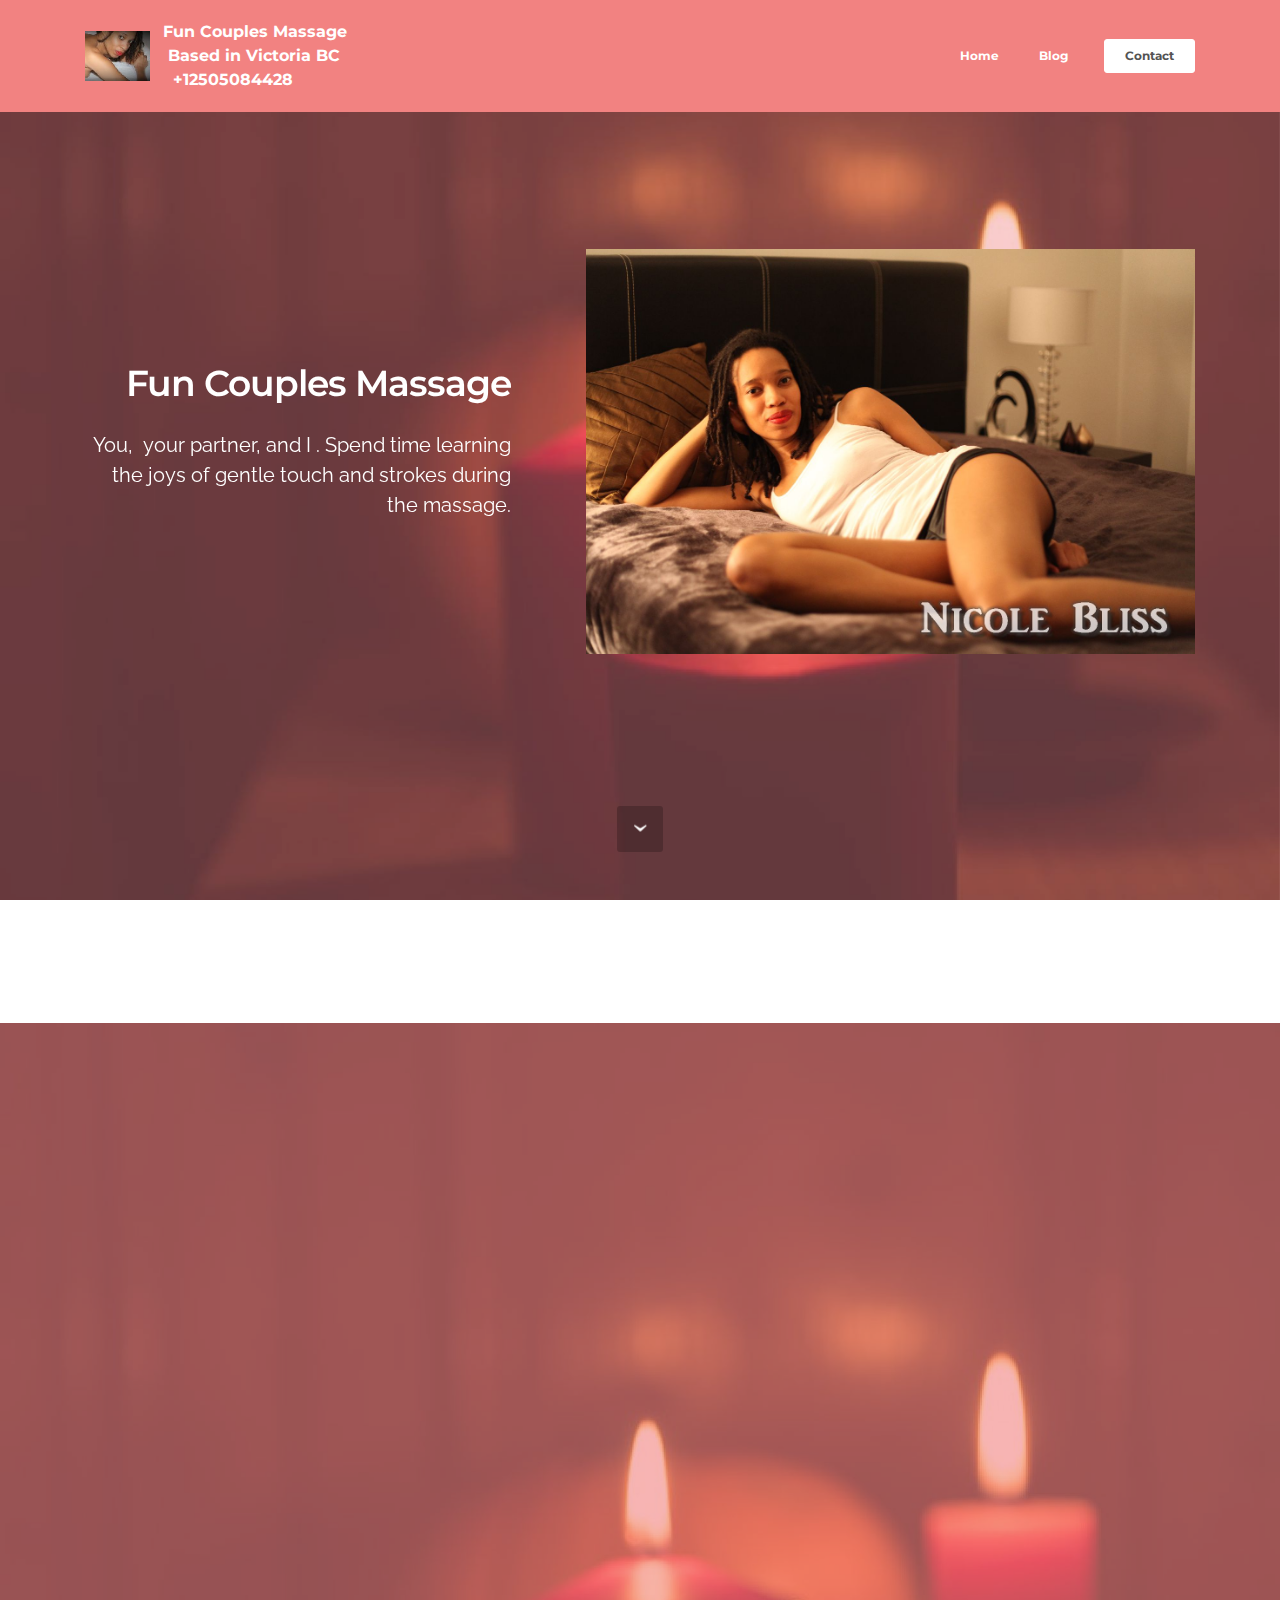
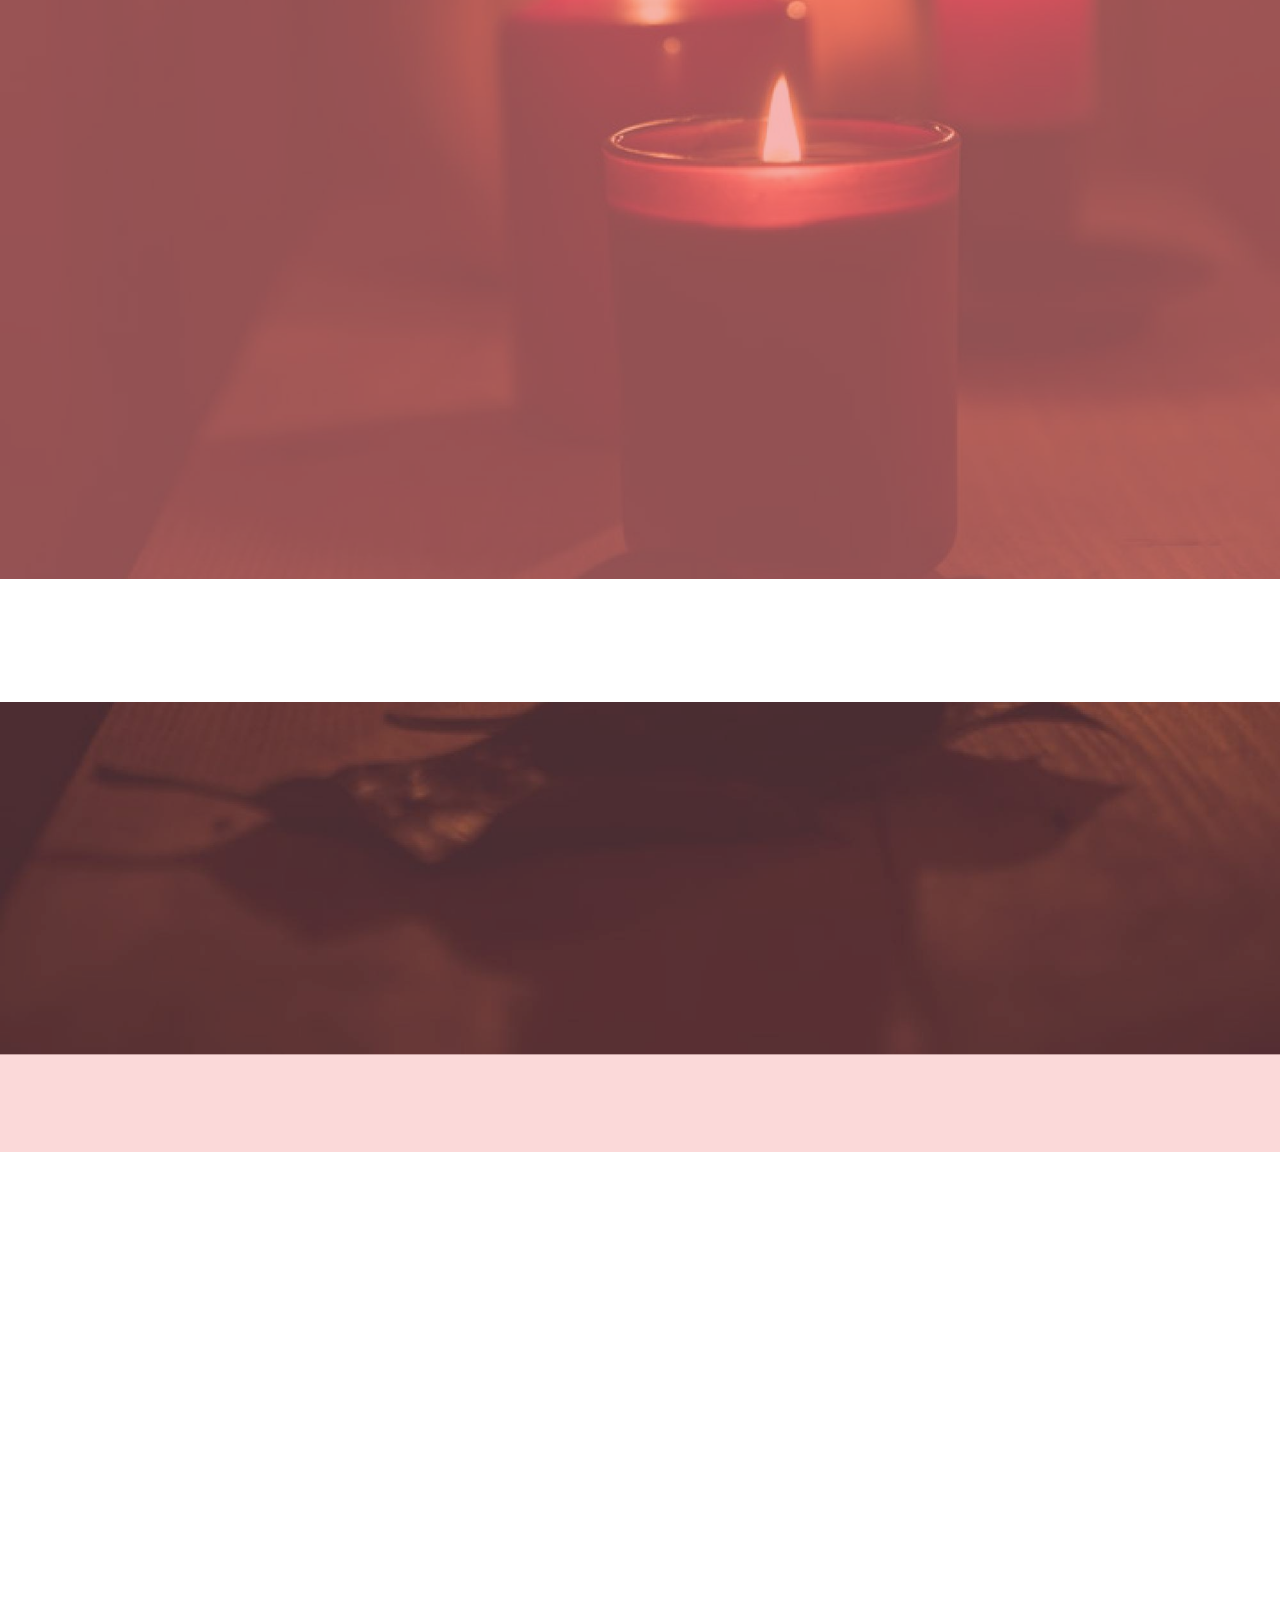
<file: index.html>
<!DOCTYPE html>
<html>
<head>
  <!-- Site made with Mobirise Website Builder v3.12.1, https://mobirise.com -->
  <meta charset="UTF-8">
  <meta http-equiv="X-UA-Compatible" content="IE=edge">
  <meta name="generator" content="Mobirise v3.12.1, mobirise.com">
  <meta name="viewport" content="width=device-width, initial-scale=1">
  <link rel="shortcut icon" href="assets/images/99cabc-7ec74df357dc49329a54cdc6bd4125cemv2-d-3379-2760-s-4-22j-167x128.jpg" type="image/x-icon">
  <meta name="description" content="">
  
  <link rel="stylesheet" href="https://fonts.googleapis.com/css?family=Lora:400,700,400italic,700italic&amp;subset=latin">
  <link rel="stylesheet" href="https://fonts.googleapis.com/css?family=Montserrat:400,700">
  <link rel="stylesheet" href="https://fonts.googleapis.com/css?family=Raleway:100,100i,200,200i,300,300i,400,400i,500,500i,600,600i,700,700i,800,800i,900,900i">
  <link rel="stylesheet" href="assets/bootstrap-material-design-font/css/material.css">
  <link rel="stylesheet" href="assets/tether/tether.min.css">
  <link rel="stylesheet" href="assets/bootstrap/css/bootstrap.min.css">
  <link rel="stylesheet" href="assets/dropdown/css/style.css">
  <link rel="stylesheet" href="assets/animate.css/animate.min.css">
  <link rel="stylesheet" href="assets/theme/css/style.css">
  <link rel="stylesheet" href="assets/mobirise/css/mbr-additional.css" type="text/css">
  
  
  
</head>
<body>
<section id="ext_menu-3">

    <nav class="navbar navbar-dropdown navbar-fixed-top">
        <div class="container">

            <div class="mbr-table">
                <div class="mbr-table-cell">

                    <div class="navbar-brand">
                        <a href="http://funcouplesmassage.com/" class="navbar-logo"><img src="assets/images/99cabc-7ec74df357dc49329a54cdc6bd4125cemv2-d-3379-2760-s-4-22j-167x128.jpg" alt="Mobirise"></a>
                        <a class="navbar-caption" href="http://funcouplesmassage.com/">Fun Couples Massage<br>&nbsp;Based in Victoria BC<br>&nbsp; +12505084428</a>
                    </div>

                </div>
                <div class="mbr-table-cell">

                    <button class="navbar-toggler pull-xs-right hidden-md-up" type="button" data-toggle="collapse" data-target="#exCollapsingNavbar">
                        <div class="hamburger-icon"></div>
                    </button>

                    <ul class="nav-dropdown collapse pull-xs-right nav navbar-nav navbar-toggleable-sm" id="exCollapsingNavbar"><li class="nav-item dropdown"><a class="nav-link link" href="index.html">Home</a></li><li class="nav-item"><a class="nav-link link" href="Blogs">Blog</a></li><li class="nav-item nav-btn"><a class="nav-link btn btn-white" href="Contact">Contact</a></li></ul>
                    <button hidden="" class="navbar-toggler navbar-close" type="button" data-toggle="collapse" data-target="#exCollapsingNavbar">
                        <div class="close-icon"></div>
                    </button>

                </div>
            </div>

        </div>
    </nav>

</section>

<section class="engine"><a rel="external" href="https://mobirise.com">Mobirise Website Builder</a></section><section class="mbr-section mbr-section-hero mbr-section-full header2 mbr-parallax-background mbr-after-navbar" id="header2-4" style="background-image: url(assets/images/mbr-2000x2995.jpg);">

    <div class="mbr-overlay" style="opacity: 0.4; background-color: rgb(242, 130, 129);">
    </div>

    <div class="mbr-table mbr-table-full">
        <div class="mbr-table-cell">

            <div class="container">
                <div class="mbr-section row">
                    <div class="mbr-table-md-up">
                        
                        
                        

                        <div class="mbr-table-cell col-md-5 content-size text-xs-center text-md-right">

                            <h3 class="mbr-section-title display-2">Fun Couples Massage</h3>

                            <div class="mbr-section-text">
                                <p>You, &nbsp;your partner, and I . Spend time learning the joys of gentle touch and strokes during the massage.</p>
                            </div>

                            

                        </div>
                        <div class="mbr-table-cell mbr-valign-top mbr-left-padding-md-up col-md-7 image-size" style="width: 60%;">
                            <div class="mbr-figure"><img src="assets/images/watermarked-img-1400x933.jpg"></div>
                        </div>

                    </div>
                </div>
            </div>

        </div>
    </div>

    <div class="mbr-arrow mbr-arrow-floating hidden-sm-down" aria-hidden="true"><a href="#header3-5"><i class="mbr-arrow-icon"></i></a></div>

</section>

<section class="mbr-section mbr-section__container article" id="header3-5" style="background-color: rgb(255, 255, 255); padding-top: 20px; padding-bottom: 20px;">
    <div class="container">
        <div class="row">
            <div class="col-xs-12">
                <h3 class="mbr-section-title display-2">My sessions and experiences</h3>
                <small class="mbr-section-subtitle">Check out my different sessions &nbsp;and experiences available to you below</small>
            </div>
        </div>
    </div>
</section>

<section class="mbr-cards mbr-section mbr-section-nopadding mbr-background" id="features3-6" style="background-image: url(assets/images/mbr-2000x2995-1.jpg);">

    <div class="mbr-overlay" style="opacity: 0.6; background-color: rgb(242, 130, 129);">
    </div>

    <div class="mbr-cards-row row">
        <div class="mbr-cards-col col-xs-12 col-lg-4" style="padding-top: 40px; padding-bottom: 80px;">
            <div class="container">
              <div class="card cart-block">
                  <div class="card-img"><img src="assets/images/watermarked-mg-8549-small-600x900-3.jpg" class="card-img-top"></div>
                  <div class="card-block">
                    <h4 class="card-title">Couples massage</h4>
                    <h5 class="card-subtitle">One hour minimum &nbsp;</h5>
                    <p class="card-text">Want to have some relaxing time with a bit of fun with your partner? Come see me and lets help give both partners a sensual massage. <br>1 hour starts at $149<br>2 hours $249&nbsp;<br></p>
                    <div class="card-btn"><a href="Contact and book" class="btn btn-primary">Text or call to book</a></div>
                    </div>
                </div>
            </div>
        </div>
        <div class="mbr-cards-col col-xs-12 col-lg-4" style="padding-top: 40px; padding-bottom: 80px;">
            <div class="container">
                <div class="card cart-block">
                    <div class="card-img"><img src="assets/images/watermarked-mg-8698-small-600x900-3.jpg" class="card-img-top"></div>
                    <div class="card-block">
                        <h4 class="card-title">Sensual massage</h4>
                        <h5 class="card-subtitle">One hour minimum</h5>
                        <p class="card-text">Step into Nicole's home and let all your worries, tension, and stress all slip away. You body will be touched with care and pleasure, to help you feel pure enjoyable sensations, in a comfortable and relaxed setting. <br>1 hour starts at $129&nbsp;<br>2 hours $239<br></p>
                        <div class="card-btn"><a href="Contact and book" class="btn btn-primary">Text or call to book</a></div>
                    </div>
                </div>
            </div>
        </div>
        <div class="mbr-cards-col col-xs-12 col-lg-4" style="padding-top: 40px; padding-bottom: 80px;">
            <div class="container">
                <div class="card cart-block">
                    <div class="card-img"><img src="assets/images/watermarked-mg-8245-small-600x900-3.jpg" class="card-img-top"></div>
                    <div class="card-block">
                        <h4 class="card-title">Social &amp; massage</h4>
                        <h5 class="card-subtitle">Starts at 2 and a half hours</h5>
                        <p class="card-text">This is the perfect session for those that would like to get to know me a little bit more before we start the massage. Lets, relax, chill, eat, and drink together while disusing the perfect way to give you a massage. There are options to visit you, go on a trip, or spend the night over at yours or mine. <br>2.5 hours starts at $249 <br>4 hours $349<br>Overnight – Midnight till 9am $349<br>24 hours $999<br>48 hours $1599</p>
                        <div class="card-btn"><a href="Contact and book" class="btn btn-primary">Text or call to book</a></div>
                    </div>
                </div>
            </div>
        </div>
        
        
        
    </div>
</section>

<section class="mbr-section mbr-section__container article" id="header3-7" style="background-color: rgb(255, 255, 255); padding-top: 20px; padding-bottom: 20px;">
    <div class="container">
        <div class="row">
            <div class="col-xs-12">
                <h3 class="mbr-section-title display-2">My contact information</h3>
                <small class="mbr-section-subtitle">See below for where I am located and how to contact me</small>
            </div>
        </div>
    </div>
</section>

<section class="mbr-section mbr-section-md-padding mbr-footer footer2 mbr-parallax-background" id="contacts2-8" style="background-image: url(assets/images/mbr-2000x2995-2.jpg); padding-top: 120px; padding-bottom: 30px;">
    <div class="mbr-overlay" style="opacity: 0.3; background-color: rgb(242, 130, 129);"></div>
    <div class="container">
        <div class="row">
            <div class="mbr-footer-content col-xs-12 col-md-3">
                <p><strong>Address</strong><br>Downtown Victoria contact me for the address<br><br><br>
<strong>Contacts</strong><br>
Email: blissonblissinfo@gmail.com<br>
Phone: +1 250 508 4428<br></p>
            </div>
            <div class="mbr-footer-content col-xs-12 col-md-3"><p class="mbr-contacts__text"><strong>Links</strong></p><ul><p><a class="text-white" href="https://mobirise.com/mobirise-free-mac.zip" style="font-size: 0.875rem; line-height: 1.8; background-color: rgb(225, 141, 140);">Travel website</a><br></p><p><br></p></ul></div>
            <div class="col-xs-12 col-md-6">
                <div class="mbr-map"><iframe frameborder="0" style="border:0" src="https://www.google.com/maps/embed/v1/place?key=AIzaSyA0Dx_boXQiwvdz8sJHoYeZNVTdoWONYkU&amp;q=place_id:ChIJJ1wmUoV0j1QRW6ipREK8PUI" allowfullscreen=""></iframe></div>
            </div>
        </div>
    </div>
</section>

<section class="mbr-section" id="form1-9" style="background-color: rgb(255, 255, 255); padding-top: 40px; padding-bottom: 0px;">
    
    <div class="mbr-section mbr-section__container mbr-section__container--middle">
        <div class="container">
            <div class="row">
                <div class="col-xs-12 text-xs-center">
                    <h3 class="mbr-section-title display-2">CONTACT FORM</h3>
                    <small class="mbr-section-subtitle">Feel free to contact me and ask questions. Please check your spam fold if you don't see an email from me within 24 hours. Many thanks Nicole&nbsp;</small>
                </div>
            </div>
        </div>
    </div>
    <div class="mbr-section mbr-section-nopadding">
        <div class="container">
            <div class="row">
                <div class="col-xs-12 col-lg-10 col-lg-offset-1" data-form-type="formoid">


                    <div data-form-alert="true">
                        <div hidden="" data-form-alert-success="true" class="alert alert-form alert-success text-xs-center">Thank you! Please remembe to check your spam folder for a reply in the next 24 hours if you don't see an email in your main inbox. </div>
                    </div>


                    <form action="https://mobirise.com/" method="post" data-form-title="CONTACT FORM">

                        <input type="hidden" value="w+xjOJgmK1VY/PQPf6VUbalXwfvAHdB6h/EFnWXIkY9phCNFNz7GYp+THXgUufoSxQ3kfEEqL91N0PZfWTpYHe1sk3G4pZJVZZCF1O+7GOQA1s66AK0IC3QzxTK6ZAYA" data-form-email="true">

                        <div class="row row-sm-offset">

                            <div class="col-xs-12 col-md-4">
                                <div class="form-group">
                                    <label class="form-control-label" for="form1-9-name">Name<span class="form-asterisk">*</span></label>
                                    <input type="text" class="form-control" name="name" required="" data-form-field="Name" id="form1-9-name">
                                </div>
                            </div>

                            <div class="col-xs-12 col-md-4">
                                <div class="form-group">
                                    <label class="form-control-label" for="form1-9-email">Email<span class="form-asterisk">*</span></label>
                                    <input type="email" class="form-control" name="email" required="" data-form-field="Email" id="form1-9-email">
                                </div>
                            </div>

                            <div class="col-xs-12 col-md-4">
                                <div class="form-group">
                                    <label class="form-control-label" for="form1-9-phone">Phone</label>
                                    <input type="tel" class="form-control" name="phone" data-form-field="Phone" id="form1-9-phone">
                                </div>
                            </div>

                        </div>

                        <div class="form-group">
                            <label class="form-control-label" for="form1-9-message">Message</label>
                            <textarea class="form-control" name="message" rows="7" data-form-field="Message" id="form1-9-message"></textarea>
                        </div>

                        <div><button type="submit" class="btn btn-danger">CONTACT ME</button></div>

                    </form>
                </div>
            </div>
        </div>
    </div>
</section>


  <script src="assets/web/assets/jquery/jquery.min.js"></script>
  <script src="assets/tether/tether.min.js"></script>
  <script src="assets/bootstrap/js/bootstrap.min.js"></script>
  <script src="assets/smooth-scroll/smooth-scroll.js"></script>
  <script src="assets/dropdown/js/script.min.js"></script>
  <script src="assets/touch-swipe/jquery.touch-swipe.min.js"></script>
  <script src="assets/viewport-checker/jquery.viewportchecker.js"></script>
  <script src="assets/jarallax/jarallax.js"></script>
  <script src="assets/theme/js/script.js"></script>
  <script src="assets/formoid/formoid.min.js"></script>
  
  
  <input name="animation" type="hidden">
  </body>
</html>
</file>
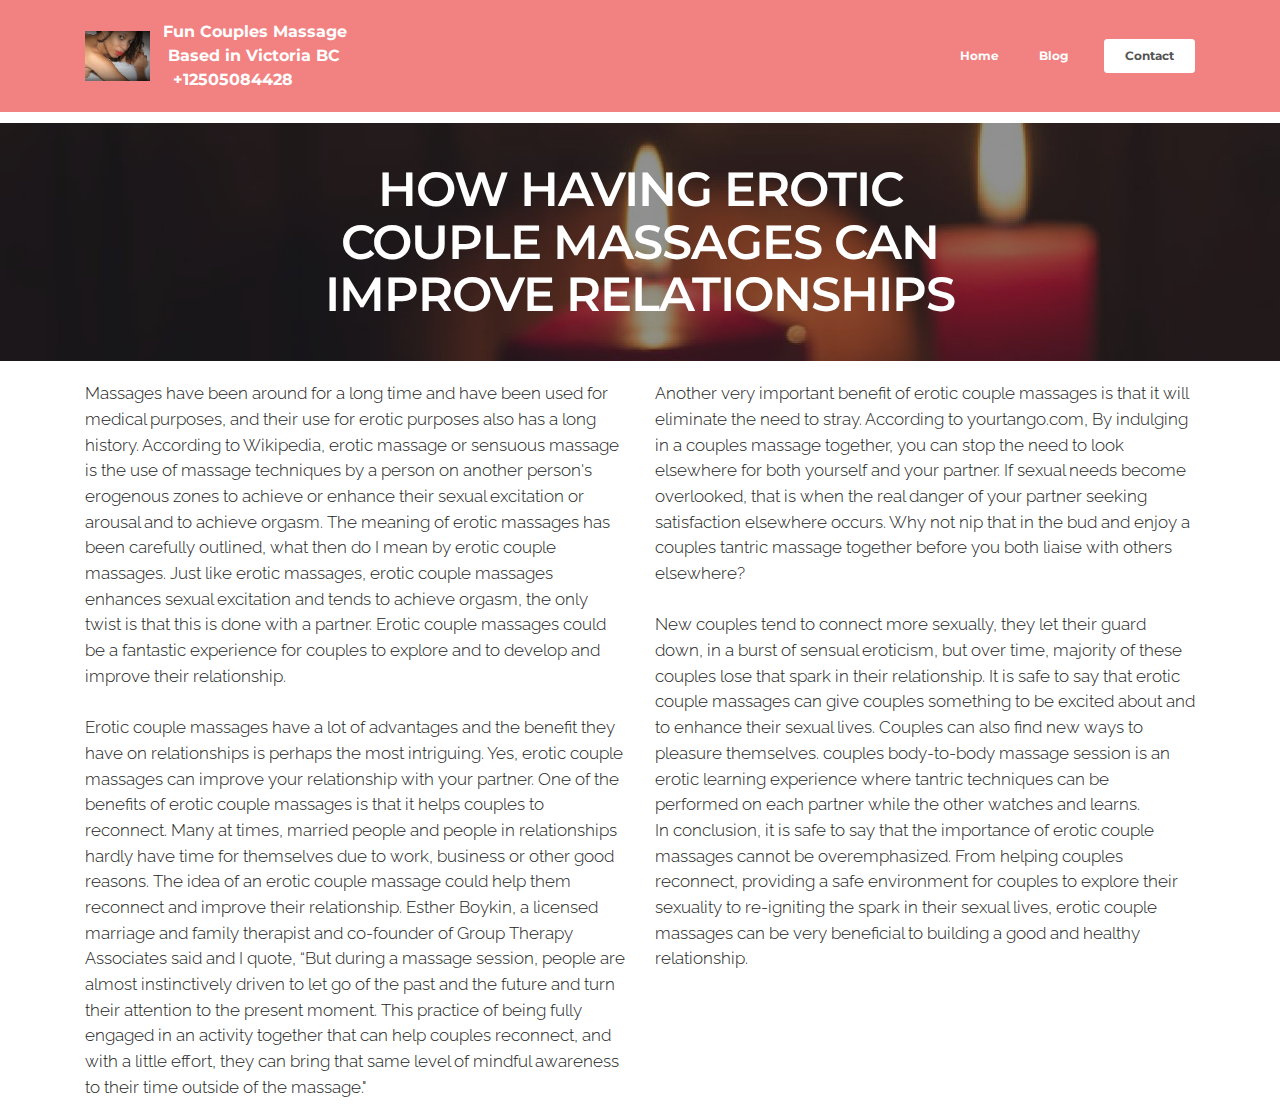
<file: Blogs.html>
<!DOCTYPE html>
<html>
<head>
  <!-- Site made with Mobirise Website Builder v3.12.1, https://mobirise.com -->
  <meta charset="UTF-8">
  <meta http-equiv="X-UA-Compatible" content="IE=edge">
  <meta name="generator" content="Mobirise v3.12.1, mobirise.com">
  <meta name="viewport" content="width=device-width, initial-scale=1">
  <link rel="shortcut icon" href="assets/images/99cabc-7ec74df357dc49329a54cdc6bd4125cemv2-d-3379-2760-s-4-22j-167x128.jpg" type="image/x-icon">
  <meta name="description" content="Blogs about couples massage">
  <title>Blogs</title>
  <link rel="stylesheet" href="https://fonts.googleapis.com/css?family=Lora:400,700,400italic,700italic&amp;subset=latin">
  <link rel="stylesheet" href="https://fonts.googleapis.com/css?family=Montserrat:400,700">
  <link rel="stylesheet" href="https://fonts.googleapis.com/css?family=Raleway:100,100i,200,200i,300,300i,400,400i,500,500i,600,600i,700,700i,800,800i,900,900i">
  <link rel="stylesheet" href="assets/bootstrap-material-design-font/css/material.css">
  <link rel="stylesheet" href="assets/tether/tether.min.css">
  <link rel="stylesheet" href="assets/bootstrap/css/bootstrap.min.css">
  <link rel="stylesheet" href="assets/dropdown/css/style.css">
  <link rel="stylesheet" href="assets/animate.css/animate.min.css">
  <link rel="stylesheet" href="assets/theme/css/style.css">
  <link rel="stylesheet" href="assets/mobirise/css/mbr-additional.css" type="text/css">
  
  
  
</head>
<body>
<section id="ext_menu-c">

    <nav class="navbar navbar-dropdown navbar-fixed-top">
        <div class="container">

            <div class="mbr-table">
                <div class="mbr-table-cell">

                    <div class="navbar-brand">
                        <a href="http://funcouplesmassage.com/" class="navbar-logo"><img src="assets/images/99cabc-7ec74df357dc49329a54cdc6bd4125cemv2-d-3379-2760-s-4-22j-167x128.jpg" alt="Mobirise"></a>
                        <a class="navbar-caption" href="http://funcouplesmassage.com/">Fun Couples Massage<br>&nbsp;Based in Victoria BC<br>&nbsp; +12505084428</a>
                    </div>

                </div>
                <div class="mbr-table-cell">

                    <button class="navbar-toggler pull-xs-right hidden-md-up" type="button" data-toggle="collapse" data-target="#exCollapsingNavbar">
                        <div class="hamburger-icon"></div>
                    </button>

                    <ul class="nav-dropdown collapse pull-xs-right nav navbar-nav navbar-toggleable-sm" id="exCollapsingNavbar"><li class="nav-item dropdown"><a class="nav-link link" href="index.html">Home</a></li><li class="nav-item"><a class="nav-link link" href="Blogs">Blog</a></li><li class="nav-item nav-btn"><a class="nav-link btn btn-white" href="Contact">Contact</a></li></ul>
                    <button hidden="" class="navbar-toggler navbar-close" type="button" data-toggle="collapse" data-target="#exCollapsingNavbar">
                        <div class="close-icon"></div>
                    </button>

                </div>
            </div>

        </div>
    </nav>

</section>

<section class="engine"><a rel="external" href="https://mobirise.com">Mobirise Web Site Builder</a></section><section class="mbr-section mbr-section__container article mbr-after-navbar" id="header3-e" style="background-color: rgb(255, 255, 255); padding-top: 20px; padding-bottom: 20px;">
    <div class="container">
        <div class="row">
            <div class="col-xs-12">
                <h3 class="mbr-section-title display-2">Title with Solid Background Color</h3>
                <small class="mbr-section-subtitle">By John Smith posted July 20, 2016</small>
            </div>
        </div>
    </div>
</section>

<section class="mbr-section article mbr-parallax-background" id="msg-box8-f" style="background-image: url(assets/images/mbr-2000x29951.jpg); padding-top: 40px; padding-bottom: 40px;">

    <div class="mbr-overlay" style="opacity: 0.5; background-color: rgb(34, 34, 34);">
    </div>
    <div class="container">
        <div class="row">
            <div class="col-md-8 col-md-offset-2 text-xs-center">
                <h3 class="mbr-section-title display-2">HOW HAVING EROTIC COUPLE MASSAGES CAN IMPROVE RELATIONSHIPS</h3>
                <div class="lead"></div>
                
            </div>
        </div>
    </div>

</section>

<section class="mbr-section article mbr-section__container" id="content6-g" style="background-color: rgb(255, 255, 255); padding-top: 20px; padding-bottom: 20px;">

    <div class="container">
        <div class="row">
            <div class="col-xs-12 col-md-6 lead"><p>Massages have been around for a long time and have been used for medical purposes, and their use for erotic purposes also has a long history. According to Wikipedia, erotic massage or sensuous massage is the use of massage techniques by a person on another person's erogenous zones to achieve or enhance their sexual excitation or arousal and to achieve orgasm. The meaning of erotic massages has been carefully outlined, what then do I mean by erotic couple massages. Just like erotic massages, erotic couple massages enhances sexual excitation and tends to achieve orgasm, the only twist is that this is done with a partner. Erotic couple massages could be a fantastic experience for couples to explore and to develop and improve their relationship.</p><p><br></p><p>Erotic couple massages have a lot of advantages and the benefit they have on relationships is perhaps the most intriguing. Yes, erotic couple massages can improve your relationship with your partner. One of the benefits of erotic couple massages is that it helps couples to reconnect. Many at times, married people and people in relationships hardly have time for themselves due to work, business or other good reasons. The idea of an erotic couple massage could help them reconnect and improve their relationship. Esther Boykin, a licensed marriage and family therapist and co-founder of Group Therapy Associates said and I quote, “But during a massage session, people are almost instinctively driven to let go of the past and the future and turn their attention to the present moment. This practice of being fully engaged in an activity together that can help couples reconnect, and with a little effort, they can bring that same level of mindful awareness to their time outside of the massage."</p></div>
            <div class="col-xs-12 col-md-6 lead"><p>Another very important benefit of erotic couple massages is that it will eliminate the need to stray. According to yourtango.com, By indulging in a couples massage together, you can stop the need to look elsewhere for both yourself and your partner. If sexual needs become overlooked, that is when the real danger of your partner seeking satisfaction elsewhere occurs. Why not nip that in the bud and enjoy a couples tantric massage together before you both liaise with others elsewhere?</p><p><br></p><p>New couples tend to connect more sexually, they let their guard down, in a burst of sensual eroticism, but over time, majority of these couples lose that spark in their relationship. It is safe to say that erotic couple massages can give couples something to be excited about and to enhance their sexual lives. Couples can also find new ways to pleasure themselves. couples body-to-body massage session is an erotic learning experience where tantric techniques can be performed on each partner while the other watches and learns.</p><p>In conclusion, it is safe to say that the importance of erotic couple massages cannot be overemphasized. From helping couples reconnect, providing a safe environment for couples to explore their sexuality to re-igniting the spark in their sexual lives, erotic couple massages can be very beneficial to building a good and healthy relationship.</p></div>
        </div>
    </div>

</section>


  <script src="assets/web/assets/jquery/jquery.min.js"></script>
  <script src="assets/tether/tether.min.js"></script>
  <script src="assets/bootstrap/js/bootstrap.min.js"></script>
  <script src="assets/smooth-scroll/smooth-scroll.js"></script>
  <script src="assets/dropdown/js/script.min.js"></script>
  <script src="assets/touch-swipe/jquery.touch-swipe.min.js"></script>
  <script src="assets/viewport-checker/jquery.viewportchecker.js"></script>
  <script src="assets/jarallax/jarallax.js"></script>
  <script src="assets/theme/js/script.js"></script>
  
  
  <input name="animation" type="hidden">
  </body>
</html>
</file>
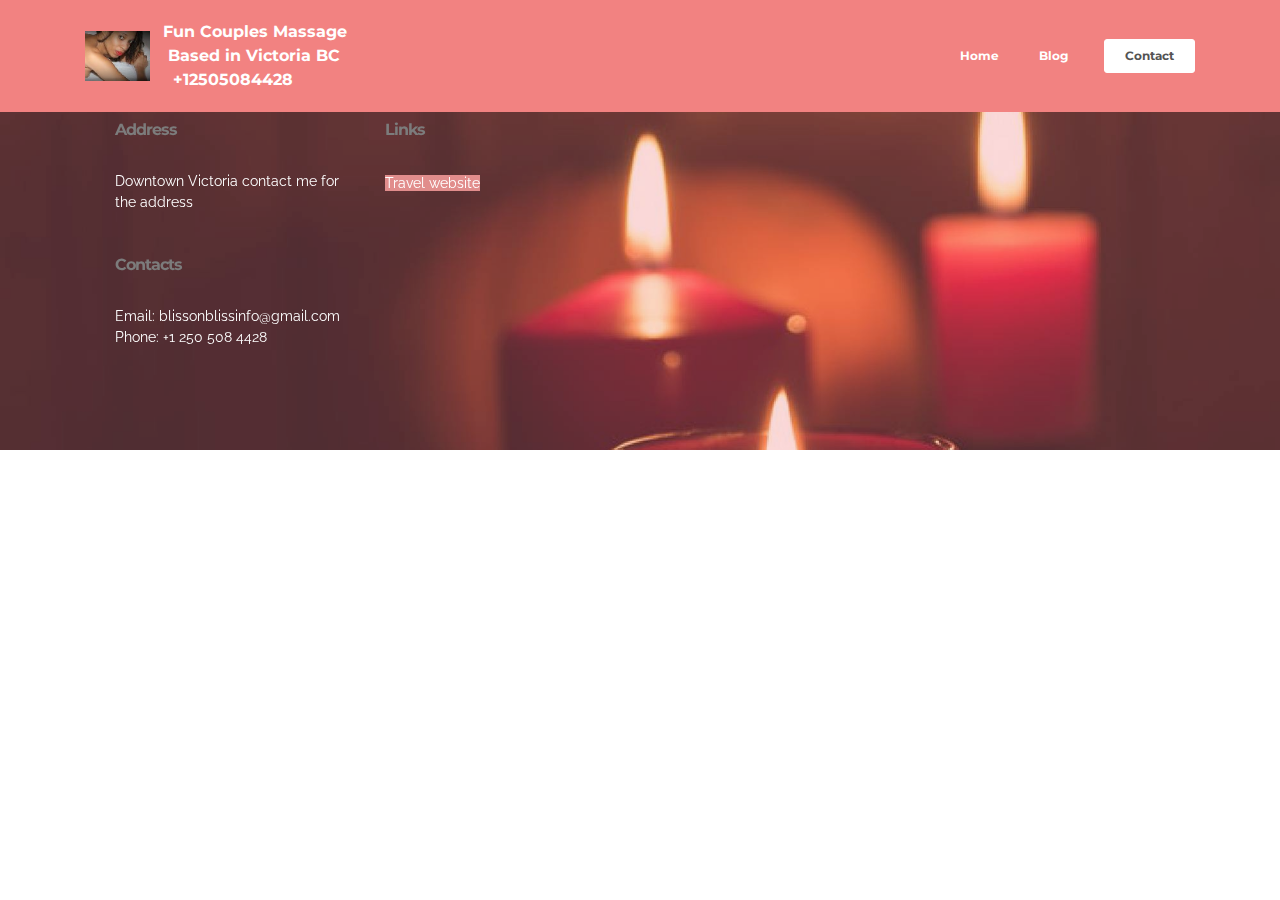
<file: Contact.html>
<!DOCTYPE html>
<html>
<head>
  <!-- Site made with Mobirise Website Builder v3.12.1, https://mobirise.com -->
  <meta charset="UTF-8">
  <meta http-equiv="X-UA-Compatible" content="IE=edge">
  <meta name="generator" content="Mobirise v3.12.1, mobirise.com">
  <meta name="viewport" content="width=device-width, initial-scale=1">
  <link rel="shortcut icon" href="assets/images/99cabc-7ec74df357dc49329a54cdc6bd4125cemv2-d-3379-2760-s-4-22j-167x128.jpg" type="image/x-icon">
  <meta name="description" content="Contact information">
  <title>Contact</title>
  <link rel="stylesheet" href="https://fonts.googleapis.com/css?family=Lora:400,700,400italic,700italic&amp;subset=latin">
  <link rel="stylesheet" href="https://fonts.googleapis.com/css?family=Montserrat:400,700">
  <link rel="stylesheet" href="https://fonts.googleapis.com/css?family=Raleway:100,100i,200,200i,300,300i,400,400i,500,500i,600,600i,700,700i,800,800i,900,900i">
  <link rel="stylesheet" href="assets/bootstrap-material-design-font/css/material.css">
  <link rel="stylesheet" href="assets/tether/tether.min.css">
  <link rel="stylesheet" href="assets/bootstrap/css/bootstrap.min.css">
  <link rel="stylesheet" href="assets/dropdown/css/style.css">
  <link rel="stylesheet" href="assets/animate.css/animate.min.css">
  <link rel="stylesheet" href="assets/theme/css/style.css">
  <link rel="stylesheet" href="assets/mobirise/css/mbr-additional.css" type="text/css">
  
  
  
</head>
<body>
<section id="ext_menu-a">

    <nav class="navbar navbar-dropdown navbar-fixed-top">
        <div class="container">

            <div class="mbr-table">
                <div class="mbr-table-cell">

                    <div class="navbar-brand">
                        <a href="http://funcouplesmassage.com/" class="navbar-logo"><img src="assets/images/99cabc-7ec74df357dc49329a54cdc6bd4125cemv2-d-3379-2760-s-4-22j-167x128.jpg" alt="Mobirise"></a>
                        <a class="navbar-caption" href="http://funcouplesmassage.com/">Fun Couples Massage<br>&nbsp;Based in Victoria BC<br>&nbsp; +12505084428</a>
                    </div>

                </div>
                <div class="mbr-table-cell">

                    <button class="navbar-toggler pull-xs-right hidden-md-up" type="button" data-toggle="collapse" data-target="#exCollapsingNavbar">
                        <div class="hamburger-icon"></div>
                    </button>

                    <ul class="nav-dropdown collapse pull-xs-right nav navbar-nav navbar-toggleable-sm" id="exCollapsingNavbar"><li class="nav-item dropdown"><a class="nav-link link" href="index.html">Home</a></li><li class="nav-item"><a class="nav-link link" href="Blogs">Blog</a></li><li class="nav-item nav-btn"><a class="nav-link btn btn-white" href="Contact">Contact</a></li></ul>
                    <button hidden="" class="navbar-toggler navbar-close" type="button" data-toggle="collapse" data-target="#exCollapsingNavbar">
                        <div class="close-icon"></div>
                    </button>

                </div>
            </div>

        </div>
    </nav>

</section>

<section class="engine"><a rel="external" href="https://mobirise.com">Site Creator</a></section><section class="mbr-section mbr-section-md-padding mbr-footer footer2 mbr-parallax-background mbr-after-navbar" id="contacts2-b" style="background-image: url(assets/images/mbr-2000x2995-2.jpg); padding-top: 120px; padding-bottom: 30px;">
    <div class="mbr-overlay" style="opacity: 0.3; background-color: rgb(242, 130, 129);"></div>
    <div class="container">
        <div class="row">
            <div class="mbr-footer-content col-xs-12 col-md-3">
                <p><strong>Address</strong><br>Downtown Victoria contact me for the address<br><br><br>
<strong>Contacts</strong><br>
Email: blissonblissinfo@gmail.com<br>
Phone: +1 250 508 4428<br></p>
            </div>
            <div class="mbr-footer-content col-xs-12 col-md-3"><p class="mbr-contacts__text"><strong>Links</strong></p><ul><p><a class="text-white" href="https://mobirise.com/mobirise-free-mac.zip" style="font-size: 0.875rem; line-height: 1.8; background-color: rgb(225, 141, 140);">Travel website</a><br></p><p><br></p></ul></div>
            <div class="col-xs-12 col-md-6">
                <div class="mbr-map"><iframe frameborder="0" style="border:0" src="https://www.google.com/maps/embed/v1/place?key=AIzaSyA0Dx_boXQiwvdz8sJHoYeZNVTdoWONYkU&amp;q=place_id:ChIJJ1wmUoV0j1QRW6ipREK8PUI" allowfullscreen=""></iframe></div>
            </div>
        </div>
    </div>
</section>


  <script src="assets/web/assets/jquery/jquery.min.js"></script>
  <script src="assets/tether/tether.min.js"></script>
  <script src="assets/bootstrap/js/bootstrap.min.js"></script>
  <script src="assets/smooth-scroll/smooth-scroll.js"></script>
  <script src="assets/dropdown/js/script.min.js"></script>
  <script src="assets/touch-swipe/jquery.touch-swipe.min.js"></script>
  <script src="assets/viewport-checker/jquery.viewportchecker.js"></script>
  <script src="assets/jarallax/jarallax.js"></script>
  <script src="assets/theme/js/script.js"></script>
  
  
  <input name="animation" type="hidden">
  </body>
</html>
</file>
<file: assets/bootstrap-material-design-font/css/material.css>
@font-face {
  font-family: 'Material-Design-Icons';
  src: url('../fonts/Material-Design-Icons.eot?3ocs8m');
  src: url('../fonts/Material-Design-Icons.eot?#iefix3ocs8m') format('embedded-opentype'), url('../fonts/Material-Design-Icons.woff?3ocs8m') format('woff'), url('../fonts/Material-Design-Icons.ttf?3ocs8m') format('truetype'), url('../fonts/Material-Design-Icons.svg?3ocs8m#Material-Design-Icons') format('svg');
  font-weight: normal;
  font-style: normal;
}
[class^="mdi-"],
[class*="mdi-"] {
  speak: none;
  display: inline-block;
  font-style: normal;
  font-variant:normal;
  font-weight:normal;
  /*font-size:24px;*/
  line-height:1;
  font-family:'Material-Design-Icons' !important;
  text-rendering: auto;
  
  -webkit-font-smoothing: antialiased;
  -moz-osx-font-smoothing: grayscale;
  -webkit-transform: translate(0, 0);
      -ms-transform: translate(0, 0);
          transform: translate(0, 0);
}
[class^="mdi-"]:before,
[class*="mdi-"]:before {
  display: inline-block;
  speak: none;
  text-decoration: inherit;
}
[class^="mdi-"].pull-left,
[class*="mdi-"].pull-left {
  margin-right: .3em;
}
[class^="mdi-"].pull-right,
[class*="mdi-"].pull-right {
  margin-left: .3em;
}
[class^="mdi-"].mdi-lg:before,
[class*="mdi-"].mdi-lg:before,
[class^="mdi-"].mdi-lg:after,
[class*="mdi-"].mdi-lg:after {
  font-size: 1.33333333em;
  line-height: 0.75em;
  vertical-align: -15%;
}
[class^="mdi-"].mdi-2x:before,
[class*="mdi-"].mdi-2x:before,
[class^="mdi-"].mdi-2x:after,
[class*="mdi-"].mdi-2x:after {
  font-size: 2em;
}
[class^="mdi-"].mdi-3x:before,
[class*="mdi-"].mdi-3x:before,
[class^="mdi-"].mdi-3x:after,
[class*="mdi-"].mdi-3x:after {
  font-size: 3em;
}
[class^="mdi-"].mdi-4x:before,
[class*="mdi-"].mdi-4x:before,
[class^="mdi-"].mdi-4x:after,
[class*="mdi-"].mdi-4x:after {
  font-size: 4em;
}
[class^="mdi-"].mdi-5x:before,
[class*="mdi-"].mdi-5x:before,
[class^="mdi-"].mdi-5x:after,
[class*="mdi-"].mdi-5x:after {
  font-size: 5em;
}
[class^="mdi-device-signal-cellular-"]:after,
[class^="mdi-device-battery-"]:after,
[class^="mdi-device-battery-charging-"]:after,
[class^="mdi-device-signal-cellular-connected-no-internet-"]:after,
[class^="mdi-device-signal-wifi-"]:after,
[class^="mdi-device-signal-wifi-statusbar-not-connected"]:after,
.mdi-device-network-wifi:after {
  opacity: .3;
  position: absolute;
  left: 0;
  top: 0;
  z-index: 1;
  display: inline-block;
  speak: none;
  text-decoration: inherit;
}
[class^="mdi-device-signal-cellular-"]:after {
  content: "\e758";
}
[class^="mdi-device-battery-"]:after {
  content: "\e735";
}
[class^="mdi-device-battery-charging-"]:after {
  content: "\e733";
}
[class^="mdi-device-signal-cellular-connected-no-internet-"]:after {
  content: "\e75d";
}
[class^="mdi-device-signal-wifi-"]:after,
.mdi-device-network-wifi:after {
  content: "\e765";
}
[class^="mdi-device-signal-wifi-statusbasr-not-connected"]:after {
  content: "\e8f7";
}
.mdi-device-signal-cellular-off:after,
.mdi-device-signal-cellular-null:after,
.mdi-device-signal-cellular-no-sim:after,
.mdi-device-signal-wifi-off:after,
.mdi-device-signal-wifi-4-bar:after,
.mdi-device-signal-cellular-4-bar:after,
.mdi-device-battery-alert:after,
.mdi-device-signal-cellular-connected-no-internet-4-bar:after,
.mdi-device-battery-std:after,
.mdi-device-battery-full .mdi-device-battery-unknown:after {
  content: "";
}
.mdi-fw {
  width: 1.28571429em;
  text-align: center;
}
.mdi-ul {
  padding-left: 0;
  margin-left: 2.14285714em;
  list-style-type: none;
}
.mdi-ul > li {
  position: relative;
}
.mdi-li {
  position: absolute;
  left: -2.14285714em;
  width: 2.14285714em;
  top: 0.14285714em;
  text-align: center;
}
.mdi-li.mdi-lg {
  left: -1.85714286em;
}
.mdi-border {
  padding: .2em .25em .15em;
  border: solid 0.08em #eeeeee;
  border-radius: .1em;
}
.mdi-spin {
  -webkit-animation: mdi-spin 2s infinite linear;
  animation: mdi-spin 2s infinite linear;
  -webkit-transform-origin: 50% 50%;
  -ms-transform-origin: 50% 50%;
      transform-origin: 50% 50%;
}
.mdi-pulse {
  -webkit-animation: mdi-spin 1s steps(8) infinite;
  animation: mdi-spin 1s steps(8) infinite;
  -webkit-transform-origin: 50% 50%;
  -ms-transform-origin: 50% 50%;
      transform-origin: 50% 50%;
}
@-webkit-keyframes mdi-spin {
  0% {
    -webkit-transform: rotate(0deg);
    transform: rotate(0deg);
  }
  100% {
    -webkit-transform: rotate(359deg);
    transform: rotate(359deg);
  }
}
@keyframes mdi-spin {
  0% {
    -webkit-transform: rotate(0deg);
    transform: rotate(0deg);
  }
  100% {
    -webkit-transform: rotate(359deg);
    transform: rotate(359deg);
  }
}
.mdi-rotate-90 {
  filter: progid:DXImageTransform.Microsoft.BasicImage(rotation=1);
  -webkit-transform: rotate(90deg);
  -ms-transform: rotate(90deg);
  transform: rotate(90deg);
}
.mdi-rotate-180 {
  filter: progid:DXImageTransform.Microsoft.BasicImage(rotation=2);
  -webkit-transform: rotate(180deg);
  -ms-transform: rotate(180deg);
  transform: rotate(180deg);
}
.mdi-rotate-270 {
  filter: progid:DXImageTransform.Microsoft.BasicImage(rotation=3);
  -webkit-transform: rotate(270deg);
  -ms-transform: rotate(270deg);
  transform: rotate(270deg);
}
.mdi-flip-horizontal {
  filter: progid:DXImageTransform.Microsoft.BasicImage(rotation=0, mirror=1);
  -webkit-transform: scale(-1, 1);
  -ms-transform: scale(-1, 1);
  transform: scale(-1, 1);
}
.mdi-flip-vertical {
  filter: progid:DXImageTransform.Microsoft.BasicImage(rotation=2, mirror=1);
  -webkit-transform: scale(1, -1);
  -ms-transform: scale(1, -1);
  transform: scale(1, -1);
}
:root .mdi-rotate-90,
:root .mdi-rotate-180,
:root .mdi-rotate-270,
:root .mdi-flip-horizontal,
:root .mdi-flip-vertical {
  -webkit-filter: none;
          filter: none;
}
.mdi-stack {
  position: relative;
  display: inline-block;
  width: 2em;
  height: 2em;
  line-height: 2em;
  vertical-align: middle;
}
.mdi-stack-1x,
.mdi-stack-2x {
  position: absolute;
  left: 0;
  width: 100%;
  text-align: center;
}
.mdi-stack-1x {
  line-height: inherit;
}
.mdi-stack-2x {
  font-size: 2em;
}
.mdi-inverse {
  color: #ffffff;
}
/* Start Icons */
.mdi-action-3d-rotation:before {
  content: "\e600";
}
.mdi-action-accessibility:before {
  content: "\e601";
}
.mdi-action-account-balance-wallet:before {
  content: "\e602";
}
.mdi-action-account-balance:before {
  content: "\e603";
}
.mdi-action-account-box:before {
  content: "\e604";
}
.mdi-action-account-child:before {
  content: "\e605";
}
.mdi-action-account-circle:before {
  content: "\e606";
}
.mdi-action-add-shopping-cart:before {
  content: "\e607";
}
.mdi-action-alarm-add:before {
  content: "\e608";
}
.mdi-action-alarm-off:before {
  content: "\e609";
}
.mdi-action-alarm-on:before {
  content: "\e60a";
}
.mdi-action-alarm:before {
  content: "\e60b";
}
.mdi-action-android:before {
  content: "\e60c";
}
.mdi-action-announcement:before {
  content: "\e60d";
}
.mdi-action-aspect-ratio:before {
  content: "\e60e";
}
.mdi-action-assessment:before {
  content: "\e60f";
}
.mdi-action-assignment-ind:before {
  content: "\e610";
}
.mdi-action-assignment-late:before {
  content: "\e611";
}
.mdi-action-assignment-return:before {
  content: "\e612";
}
.mdi-action-assignment-returned:before {
  content: "\e613";
}
.mdi-action-assignment-turned-in:before {
  content: "\e614";
}
.mdi-action-assignment:before {
  content: "\e615";
}
.mdi-action-autorenew:before {
  content: "\e616";
}
.mdi-action-backup:before {
  content: "\e617";
}
.mdi-action-book:before {
  content: "\e618";
}
.mdi-action-bookmark-outline:before {
  content: "\e619";
}
.mdi-action-bookmark:before {
  content: "\e61a";
}
.mdi-action-bug-report:before {
  content: "\e61b";
}
.mdi-action-cached:before {
  content: "\e61c";
}
.mdi-action-check-circle:before {
  content: "\e61d";
}
.mdi-action-class:before {
  content: "\e61e";
}
.mdi-action-credit-card:before {
  content: "\e61f";
}
.mdi-action-dashboard:before {
  content: "\e620";
}
.mdi-action-delete:before {
  content: "\e621";
}
.mdi-action-description:before {
  content: "\e622";
}
.mdi-action-dns:before {
  content: "\e623";
}
.mdi-action-done-all:before {
  content: "\e624";
}
.mdi-action-done:before {
  content: "\e625";
}
.mdi-action-event:before {
  content: "\e626";
}
.mdi-action-exit-to-app:before {
  content: "\e627";
}
.mdi-action-explore:before {
  content: "\e628";
}
.mdi-action-extension:before {
  content: "\e629";
}
.mdi-action-face-unlock:before {
  content: "\e62a";
}
.mdi-action-favorite-outline:before {
  content: "\e62b";
}
.mdi-action-favorite:before {
  content: "\e62c";
}
.mdi-action-find-in-page:before {
  content: "\e62d";
}
.mdi-action-find-replace:before {
  content: "\e62e";
}
.mdi-action-flip-to-back:before {
  content: "\e62f";
}
.mdi-action-flip-to-front:before {
  content: "\e630";
}
.mdi-action-get-app:before {
  content: "\e631";
}
.mdi-action-grade:before {
  content: "\e632";
}
.mdi-action-group-work:before {
  content: "\e633";
}
.mdi-action-help:before {
  content: "\e634";
}
.mdi-action-highlight-remove:before {
  content: "\e635";
}
.mdi-action-history:before {
  content: "\e636";
}
.mdi-action-home:before {
  content: "\e637";
}
.mdi-action-https:before {
  content: "\e638";
}
.mdi-action-info-outline:before {
  content: "\e639";
}
.mdi-action-info:before {
  content: "\e63a";
}
.mdi-action-input:before {
  content: "\e63b";
}
.mdi-action-invert-colors:before {
  content: "\e63c";
}
.mdi-action-label-outline:before {
  content: "\e63d";
}
.mdi-action-label:before {
  content: "\e63e";
}
.mdi-action-language:before {
  content: "\e63f";
}
.mdi-action-launch:before {
  content: "\e640";
}
.mdi-action-list:before {
  content: "\e641";
}
.mdi-action-lock-open:before {
  content: "\e642";
}
.mdi-action-lock-outline:before {
  content: "\e643";
}
.mdi-action-lock:before {
  content: "\e644";
}
.mdi-action-loyalty:before {
  content: "\e645";
}
.mdi-action-markunread-mailbox:before {
  content: "\e646";
}
.mdi-action-note-add:before {
  content: "\e647";
}
.mdi-action-open-in-browser:before {
  content: "\e648";
}
.mdi-action-open-in-new:before {
  content: "\e649";
}
.mdi-action-open-with:before {
  content: "\e64a";
}
.mdi-action-pageview:before {
  content: "\e64b";
}
.mdi-action-payment:before {
  content: "\e64c";
}
.mdi-action-perm-camera-mic:before {
  content: "\e64d";
}
.mdi-action-perm-contact-cal:before {
  content: "\e64e";
}
.mdi-action-perm-data-setting:before {
  content: "\e64f";
}
.mdi-action-perm-device-info:before {
  content: "\e650";
}
.mdi-action-perm-identity:before {
  content: "\e651";
}
.mdi-action-perm-media:before {
  content: "\e652";
}
.mdi-action-perm-phone-msg:before {
  content: "\e653";
}
.mdi-action-perm-scan-wifi:before {
  content: "\e654";
}
.mdi-action-picture-in-picture:before {
  content: "\e655";
}
.mdi-action-polymer:before {
  content: "\e656";
}
.mdi-action-print:before {
  content: "\e657";
}
.mdi-action-query-builder:before {
  content: "\e658";
}
.mdi-action-question-answer:before {
  content: "\e659";
}
.mdi-action-receipt:before {
  content: "\e65a";
}
.mdi-action-redeem:before {
  content: "\e65b";
}
.mdi-action-reorder:before {
  content: "\e65c";
}
.mdi-action-report-problem:before {
  content: "\e65d";
}
.mdi-action-restore:before {
  content: "\e65e";
}
.mdi-action-room:before {
  content: "\e65f";
}
.mdi-action-schedule:before {
  content: "\e660";
}
.mdi-action-search:before {
  content: "\e661";
}
.mdi-action-settings-applications:before {
  content: "\e662";
}
.mdi-action-settings-backup-restore:before {
  content: "\e663";
}
.mdi-action-settings-bluetooth:before {
  content: "\e664";
}
.mdi-action-settings-cell:before {
  content: "\e665";
}
.mdi-action-settings-display:before {
  content: "\e666";
}
.mdi-action-settings-ethernet:before {
  content: "\e667";
}
.mdi-action-settings-input-antenna:before {
  content: "\e668";
}
.mdi-action-settings-input-component:before {
  content: "\e669";
}
.mdi-action-settings-input-composite:before {
  content: "\e66a";
}
.mdi-action-settings-input-hdmi:before {
  content: "\e66b";
}
.mdi-action-settings-input-svideo:before {
  content: "\e66c";
}
.mdi-action-settings-overscan:before {
  content: "\e66d";
}
.mdi-action-settings-phone:before {
  content: "\e66e";
}
.mdi-action-settings-power:before {
  content: "\e66f";
}
.mdi-action-settings-remote:before {
  content: "\e670";
}
.mdi-action-settings-voice:before {
  content: "\e671";
}
.mdi-action-settings:before {
  content: "\e672";
}
.mdi-action-shop-two:before {
  content: "\e673";
}
.mdi-action-shop:before {
  content: "\e674";
}
.mdi-action-shopping-basket:before {
  content: "\e675";
}
.mdi-action-shopping-cart:before {
  content: "\e676";
}
.mdi-action-speaker-notes:before {
  content: "\e677";
}
.mdi-action-spellcheck:before {
  content: "\e678";
}
.mdi-action-star-rate:before {
  content: "\e679";
}
.mdi-action-stars:before {
  content: "\e67a";
}
.mdi-action-store:before {
  content: "\e67b";
}
.mdi-action-subject:before {
  content: "\e67c";
}
.mdi-action-supervisor-account:before {
  content: "\e67d";
}
.mdi-action-swap-horiz:before {
  content: "\e67e";
}
.mdi-action-swap-vert-circle:before {
  content: "\e67f";
}
.mdi-action-swap-vert:before {
  content: "\e680";
}
.mdi-action-system-update-tv:before {
  content: "\e681";
}
.mdi-action-tab-unselected:before {
  content: "\e682";
}
.mdi-action-tab:before {
  content: "\e683";
}
.mdi-action-theaters:before {
  content: "\e684";
}
.mdi-action-thumb-down:before {
  content: "\e685";
}
.mdi-action-thumb-up:before {
  content: "\e686";
}
.mdi-action-thumbs-up-down:before {
  content: "\e687";
}
.mdi-action-toc:before {
  content: "\e688";
}
.mdi-action-today:before {
  content: "\e689";
}
.mdi-action-track-changes:before {
  content: "\e68a";
}
.mdi-action-translate:before {
  content: "\e68b";
}
.mdi-action-trending-down:before {
  content: "\e68c";
}
.mdi-action-trending-neutral:before {
  content: "\e68d";
}
.mdi-action-trending-up:before {
  content: "\e68e";
}
.mdi-action-turned-in-not:before {
  content: "\e68f";
}
.mdi-action-turned-in:before {
  content: "\e690";
}
.mdi-action-verified-user:before {
  content: "\e691";
}
.mdi-action-view-agenda:before {
  content: "\e692";
}
.mdi-action-view-array:before {
  content: "\e693";
}
.mdi-action-view-carousel:before {
  content: "\e694";
}
.mdi-action-view-column:before {
  content: "\e695";
}
.mdi-action-view-day:before {
  content: "\e696";
}
.mdi-action-view-headline:before {
  content: "\e697";
}
.mdi-action-view-list:before {
  content: "\e698";
}
.mdi-action-view-module:before {
  content: "\e699";
}
.mdi-action-view-quilt:before {
  content: "\e69a";
}
.mdi-action-view-stream:before {
  content: "\e69b";
}
.mdi-action-view-week:before {
  content: "\e69c";
}
.mdi-action-visibility-off:before {
  content: "\e69d";
}
.mdi-action-visibility:before {
  content: "\e69e";
}
.mdi-action-wallet-giftcard:before {
  content: "\e69f";
}
.mdi-action-wallet-membership:before {
  content: "\e6a0";
}
.mdi-action-wallet-travel:before {
  content: "\e6a1";
}
.mdi-action-work:before {
  content: "\e6a2";
}
.mdi-alert-error:before {
  content: "\e6a3";
}
.mdi-alert-warning:before {
  content: "\e6a4";
}
.mdi-av-album:before {
  content: "\e6a5";
}
.mdi-av-closed-caption:before {
  content: "\e6a6";
}
.mdi-av-equalizer:before {
  content: "\e6a7";
}
.mdi-av-explicit:before {
  content: "\e6a8";
}
.mdi-av-fast-forward:before {
  content: "\e6a9";
}
.mdi-av-fast-rewind:before {
  content: "\e6aa";
}
.mdi-av-games:before {
  content: "\e6ab";
}
.mdi-av-hearing:before {
  content: "\e6ac";
}
.mdi-av-high-quality:before {
  content: "\e6ad";
}
.mdi-av-loop:before {
  content: "\e6ae";
}
.mdi-av-mic-none:before {
  content: "\e6af";
}
.mdi-av-mic-off:before {
  content: "\e6b0";
}
.mdi-av-mic:before {
  content: "\e6b1";
}
.mdi-av-movie:before {
  content: "\e6b2";
}
.mdi-av-my-library-add:before {
  content: "\e6b3";
}
.mdi-av-my-library-books:before {
  content: "\e6b4";
}
.mdi-av-my-library-music:before {
  content: "\e6b5";
}
.mdi-av-new-releases:before {
  content: "\e6b6";
}
.mdi-av-not-interested:before {
  content: "\e6b7";
}
.mdi-av-pause-circle-fill:before {
  content: "\e6b8";
}
.mdi-av-pause-circle-outline:before {
  content: "\e6b9";
}
.mdi-av-pause:before {
  content: "\e6ba";
}
.mdi-av-play-arrow:before {
  content: "\e6bb";
}
.mdi-av-play-circle-fill:before {
  content: "\e6bc";
}
.mdi-av-play-circle-outline:before {
  content: "\e6bd";
}
.mdi-av-play-shopping-bag:before {
  content: "\e6be";
}
.mdi-av-playlist-add:before {
  content: "\e6bf";
}
.mdi-av-queue-music:before {
  content: "\e6c0";
}
.mdi-av-queue:before {
  content: "\e6c1";
}
.mdi-av-radio:before {
  content: "\e6c2";
}
.mdi-av-recent-actors:before {
  content: "\e6c3";
}
.mdi-av-repeat-one:before {
  content: "\e6c4";
}
.mdi-av-repeat:before {
  content: "\e6c5";
}
.mdi-av-replay:before {
  content: "\e6c6";
}
.mdi-av-shuffle:before {
  content: "\e6c7";
}
.mdi-av-skip-next:before {
  content: "\e6c8";
}
.mdi-av-skip-previous:before {
  content: "\e6c9";
}
.mdi-av-snooze:before {
  content: "\e6ca";
}
.mdi-av-stop:before {
  content: "\e6cb";
}
.mdi-av-subtitles:before {
  content: "\e6cc";
}
.mdi-av-surround-sound:before {
  content: "\e6cd";
}
.mdi-av-timer:before {
  content: "\e6ce";
}
.mdi-av-video-collection:before {
  content: "\e6cf";
}
.mdi-av-videocam-off:before {
  content: "\e6d0";
}
.mdi-av-videocam:before {
  content: "\e6d1";
}
.mdi-av-volume-down:before {
  content: "\e6d2";
}
.mdi-av-volume-mute:before {
  content: "\e6d3";
}
.mdi-av-volume-off:before {
  content: "\e6d4";
}
.mdi-av-volume-up:before {
  content: "\e6d5";
}
.mdi-av-web:before {
  content: "\e6d6";
}
.mdi-communication-business:before {
  content: "\e6d7";
}
.mdi-communication-call-end:before {
  content: "\e6d8";
}
.mdi-communication-call-made:before {
  content: "\e6d9";
}
.mdi-communication-call-merge:before {
  content: "\e6da";
}
.mdi-communication-call-missed:before {
  content: "\e6db";
}
.mdi-communication-call-received:before {
  content: "\e6dc";
}
.mdi-communication-call-split:before {
  content: "\e6dd";
}
.mdi-communication-call:before {
  content: "\e6de";
}
.mdi-communication-chat:before {
  content: "\e6df";
}
.mdi-communication-clear-all:before {
  content: "\e6e0";
}
.mdi-communication-comment:before {
  content: "\e6e1";
}
.mdi-communication-contacts:before {
  content: "\e6e2";
}
.mdi-communication-dialer-sip:before {
  content: "\e6e3";
}
.mdi-communication-dialpad:before {
  content: "\e6e4";
}
.mdi-communication-dnd-on:before {
  content: "\e6e5";
}
.mdi-communication-email:before {
  content: "\e6e6";
}
.mdi-communication-forum:before {
  content: "\e6e7";
}
.mdi-communication-import-export:before {
  content: "\e6e8";
}
.mdi-communication-invert-colors-off:before {
  content: "\e6e9";
}
.mdi-communication-invert-colors-on:before {
  content: "\e6ea";
}
.mdi-communication-live-help:before {
  content: "\e6eb";
}
.mdi-communication-location-off:before {
  content: "\e6ec";
}
.mdi-communication-location-on:before {
  content: "\e6ed";
}
.mdi-communication-message:before {
  content: "\e6ee";
}
.mdi-communication-messenger:before {
  content: "\e6ef";
}
.mdi-communication-no-sim:before {
  content: "\e6f0";
}
.mdi-communication-phone:before {
  content: "\e6f1";
}
.mdi-communication-portable-wifi-off:before {
  content: "\e6f2";
}
.mdi-communication-quick-contacts-dialer:before {
  content: "\e6f3";
}
.mdi-communication-quick-contacts-mail:before {
  content: "\e6f4";
}
.mdi-communication-ring-volume:before {
  content: "\e6f5";
}
.mdi-communication-stay-current-landscape:before {
  content: "\e6f6";
}
.mdi-communication-stay-current-portrait:before {
  content: "\e6f7";
}
.mdi-communication-stay-primary-landscape:before {
  content: "\e6f8";
}
.mdi-communication-stay-primary-portrait:before {
  content: "\e6f9";
}
.mdi-communication-swap-calls:before {
  content: "\e6fa";
}
.mdi-communication-textsms:before {
  content: "\e6fb";
}
.mdi-communication-voicemail:before {
  content: "\e6fc";
}
.mdi-communication-vpn-key:before {
  content: "\e6fd";
}
.mdi-content-add-box:before {
  content: "\e6fe";
}
.mdi-content-add-circle-outline:before {
  content: "\e6ff";
}
.mdi-content-add-circle:before {
  content: "\e700";
}
.mdi-content-add:before {
  content: "\e701";
}
.mdi-content-archive:before {
  content: "\e702";
}
.mdi-content-backspace:before {
  content: "\e703";
}
.mdi-content-block:before {
  content: "\e704";
}
.mdi-content-clear:before {
  content: "\e705";
}
.mdi-content-content-copy:before {
  content: "\e706";
}
.mdi-content-content-cut:before {
  content: "\e707";
}
.mdi-content-content-paste:before {
  content: "\e708";
}
.mdi-content-create:before {
  content: "\e709";
}
.mdi-content-drafts:before {
  content: "\e70a";
}
.mdi-content-filter-list:before {
  content: "\e70b";
}
.mdi-content-flag:before {
  content: "\e70c";
}
.mdi-content-forward:before {
  content: "\e70d";
}
.mdi-content-gesture:before {
  content: "\e70e";
}
.mdi-content-inbox:before {
  content: "\e70f";
}
.mdi-content-link:before {
  content: "\e710";
}
.mdi-content-mail:before {
  content: "\e711";
}
.mdi-content-markunread:before {
  content: "\e712";
}
.mdi-content-redo:before {
  content: "\e713";
}
.mdi-content-remove-circle-outline:before {
  content: "\e714";
}
.mdi-content-remove-circle:before {
  content: "\e715";
}
.mdi-content-remove:before {
  content: "\e716";
}
.mdi-content-reply-all:before {
  content: "\e717";
}
.mdi-content-reply:before {
  content: "\e718";
}
.mdi-content-report:before {
  content: "\e719";
}
.mdi-content-save:before {
  content: "\e71a";
}
.mdi-content-select-all:before {
  content: "\e71b";
}
.mdi-content-send:before {
  content: "\e71c";
}
.mdi-content-sort:before {
  content: "\e71d";
}
.mdi-content-text-format:before {
  content: "\e71e";
}
.mdi-content-undo:before {
  content: "\e71f";
}
.mdi-editor-attach-file:before {
  content: "\e776";
}
.mdi-editor-attach-money:before {
  content: "\e777";
}
.mdi-editor-border-all:before {
  content: "\e778";
}
.mdi-editor-border-bottom:before {
  content: "\e779";
}
.mdi-editor-border-clear:before {
  content: "\e77a";
}
.mdi-editor-border-color:before {
  content: "\e77b";
}
.mdi-editor-border-horizontal:before {
  content: "\e77c";
}
.mdi-editor-border-inner:before {
  content: "\e77d";
}
.mdi-editor-border-left:before {
  content: "\e77e";
}
.mdi-editor-border-outer:before {
  content: "\e77f";
}
.mdi-editor-border-right:before {
  content: "\e780";
}
.mdi-editor-border-style:before {
  content: "\e781";
}
.mdi-editor-border-top:before {
  content: "\e782";
}
.mdi-editor-border-vertical:before {
  content: "\e783";
}
.mdi-editor-format-align-center:before {
  content: "\e784";
}
.mdi-editor-format-align-justify:before {
  content: "\e785";
}
.mdi-editor-format-align-left:before {
  content: "\e786";
}
.mdi-editor-format-align-right:before {
  content: "\e787";
}
.mdi-editor-format-bold:before {
  content: "\e788";
}
.mdi-editor-format-clear:before {
  content: "\e789";
}
.mdi-editor-format-color-fill:before {
  content: "\e78a";
}
.mdi-editor-format-color-reset:before {
  content: "\e78b";
}
.mdi-editor-format-color-text:before {
  content: "\e78c";
}
.mdi-editor-format-indent-decrease:before {
  content: "\e78d";
}
.mdi-editor-format-indent-increase:before {
  content: "\e78e";
}
.mdi-editor-format-italic:before {
  content: "\e78f";
}
.mdi-editor-format-line-spacing:before {
  content: "\e790";
}
.mdi-editor-format-list-bulleted:before {
  content: "\e791";
}
.mdi-editor-format-list-numbered:before {
  content: "\e792";
}
.mdi-editor-format-paint:before {
  content: "\e793";
}
.mdi-editor-format-quote:before {
  content: "\e794";
}
.mdi-editor-format-size:before {
  content: "\e795";
}
.mdi-editor-format-strikethrough:before {
  content: "\e796";
}
.mdi-editor-format-textdirection-l-to-r:before {
  content: "\e797";
}
.mdi-editor-format-textdirection-r-to-l:before {
  content: "\e798";
}
.mdi-editor-format-underline:before {
  content: "\e799";
}
.mdi-editor-functions:before {
  content: "\e79a";
}
.mdi-editor-insert-chart:before {
  content: "\e79b";
}
.mdi-editor-insert-comment:before {
  content: "\e79c";
}
.mdi-editor-insert-drive-file:before {
  content: "\e79d";
}
.mdi-editor-insert-emoticon:before {
  content: "\e79e";
}
.mdi-editor-insert-invitation:before {
  content: "\e79f";
}
.mdi-editor-insert-link:before {
  content: "\e7a0";
}
.mdi-editor-insert-photo:before {
  content: "\e7a1";
}
.mdi-editor-merge-type:before {
  content: "\e7a2";
}
.mdi-editor-mode-comment:before {
  content: "\e7a3";
}
.mdi-editor-mode-edit:before {
  content: "\e7a4";
}
.mdi-editor-publish:before {
  content: "\e7a5";
}
.mdi-editor-vertical-align-bottom:before {
  content: "\e7a6";
}
.mdi-editor-vertical-align-center:before {
  content: "\e7a7";
}
.mdi-editor-vertical-align-top:before {
  content: "\e7a8";
}
.mdi-editor-wrap-text:before {
  content: "\e7a9";
}
.mdi-file-attachment:before {
  content: "\e7aa";
}
.mdi-file-cloud-circle:before {
  content: "\e7ab";
}
.mdi-file-cloud-done:before {
  content: "\e7ac";
}
.mdi-file-cloud-download:before {
  content: "\e7ad";
}
.mdi-file-cloud-off:before {
  content: "\e7ae";
}
.mdi-file-cloud-queue:before {
  content: "\e7af";
}
.mdi-file-cloud-upload:before {
  content: "\e7b0";
}
.mdi-file-cloud:before {
  content: "\e7b1";
}
.mdi-file-file-download:before {
  content: "\e7b2";
}
.mdi-file-file-upload:before {
  content: "\e7b3";
}
.mdi-file-folder-open:before {
  content: "\e7b4";
}
.mdi-file-folder-shared:before {
  content: "\e7b5";
}
.mdi-file-folder:before {
  content: "\e7b6";
}
.mdi-device-access-alarm:before {
  content: "\e720";
}
.mdi-device-access-alarms:before {
  content: "\e721";
}
.mdi-device-access-time:before {
  content: "\e722";
}
.mdi-device-add-alarm:before {
  content: "\e723";
}
.mdi-device-airplanemode-off:before {
  content: "\e724";
}
.mdi-device-airplanemode-on:before {
  content: "\e725";
}
.mdi-device-battery-20:before {
  content: "\e726";
}
.mdi-device-battery-30:before {
  content: "\e727";
}
.mdi-device-battery-50:before {
  content: "\e728";
}
.mdi-device-battery-60:before {
  content: "\e729";
}
.mdi-device-battery-80:before {
  content: "\e72a";
}
.mdi-device-battery-90:before {
  content: "\e72b";
}
.mdi-device-battery-alert:before {
  content: "\e72c";
}
.mdi-device-battery-charging-20:before {
  content: "\e72d";
}
.mdi-device-battery-charging-30:before {
  content: "\e72e";
}
.mdi-device-battery-charging-50:before {
  content: "\e72f";
}
.mdi-device-battery-charging-60:before {
  content: "\e730";
}
.mdi-device-battery-charging-80:before {
  content: "\e731";
}
.mdi-device-battery-charging-90:before {
  content: "\e732";
}
.mdi-device-battery-charging-full:before {
  content: "\e733";
}
.mdi-device-battery-full:before {
  content: "\e734";
}
.mdi-device-battery-std:before {
  content: "\e735";
}
.mdi-device-battery-unknown:before {
  content: "\e736";
}
.mdi-device-bluetooth-connected:before {
  content: "\e737";
}
.mdi-device-bluetooth-disabled:before {
  content: "\e738";
}
.mdi-device-bluetooth-searching:before {
  content: "\e739";
}
.mdi-device-bluetooth:before {
  content: "\e73a";
}
.mdi-device-brightness-auto:before {
  content: "\e73b";
}
.mdi-device-brightness-high:before {
  content: "\e73c";
}
.mdi-device-brightness-low:before {
  content: "\e73d";
}
.mdi-device-brightness-medium:before {
  content: "\e73e";
}
.mdi-device-data-usage:before {
  content: "\e73f";
}
.mdi-device-developer-mode:before {
  content: "\e740";
}
.mdi-device-devices:before {
  content: "\e741";
}
.mdi-device-dvr:before {
  content: "\e742";
}
.mdi-device-gps-fixed:before {
  content: "\e743";
}
.mdi-device-gps-not-fixed:before {
  content: "\e744";
}
.mdi-device-gps-off:before {
  content: "\e745";
}
.mdi-device-location-disabled:before {
  content: "\e746";
}
.mdi-device-location-searching:before {
  content: "\e747";
}
.mdi-device-multitrack-audio:before {
  content: "\e748";
}
.mdi-device-network-cell:before {
  content: "\e749";
}
.mdi-device-network-wifi:before {
  content: "\e74a";
}
.mdi-device-nfc:before {
  content: "\e74b";
}
.mdi-device-now-wallpaper:before {
  content: "\e74c";
}
.mdi-device-now-widgets:before {
  content: "\e74d";
}
.mdi-device-screen-lock-landscape:before {
  content: "\e74e";
}
.mdi-device-screen-lock-portrait:before {
  content: "\e74f";
}
.mdi-device-screen-lock-rotation:before {
  content: "\e750";
}
.mdi-device-screen-rotation:before {
  content: "\e751";
}
.mdi-device-sd-storage:before {
  content: "\e752";
}
.mdi-device-settings-system-daydream:before {
  content: "\e753";
}
.mdi-device-signal-cellular-0-bar:before {
  content: "\e754";
}
.mdi-device-signal-cellular-1-bar:before {
  content: "\e755";
}
.mdi-device-signal-cellular-2-bar:before {
  content: "\e756";
}
.mdi-device-signal-cellular-3-bar:before {
  content: "\e757";
}
.mdi-device-signal-cellular-4-bar:before {
  content: "\e758";
}
.mdi-signal-wifi-statusbar-connected-no-internet-after:before {
  content: "\e8f6";
}
.mdi-device-signal-cellular-connected-no-internet-0-bar:before {
  content: "\e759";
}
.mdi-device-signal-cellular-connected-no-internet-1-bar:before {
  content: "\e75a";
}
.mdi-device-signal-cellular-connected-no-internet-2-bar:before {
  content: "\e75b";
}
.mdi-device-signal-cellular-connected-no-internet-3-bar:before {
  content: "\e75c";
}
.mdi-device-signal-cellular-connected-no-internet-4-bar:before {
  content: "\e75d";
}
.mdi-device-signal-cellular-no-sim:before {
  content: "\e75e";
}
.mdi-device-signal-cellular-null:before {
  content: "\e75f";
}
.mdi-device-signal-cellular-off:before {
  content: "\e760";
}
.mdi-device-signal-wifi-0-bar:before {
  content: "\e761";
}
.mdi-device-signal-wifi-1-bar:before {
  content: "\e762";
}
.mdi-device-signal-wifi-2-bar:before {
  content: "\e763";
}
.mdi-device-signal-wifi-3-bar:before {
  content: "\e764";
}
.mdi-device-signal-wifi-4-bar:before {
  content: "\e765";
}
.mdi-device-signal-wifi-off:before {
  content: "\e766";
}
.mdi-device-signal-wifi-statusbar-1-bar:before {
  content: "\e767";
}
.mdi-device-signal-wifi-statusbar-2-bar:before {
  content: "\e768";
}
.mdi-device-signal-wifi-statusbar-3-bar:before {
  content: "\e769";
}
.mdi-device-signal-wifi-statusbar-4-bar:before {
  content: "\e76a";
}
.mdi-device-signal-wifi-statusbar-connected-no-internet-:before {
  content: "\e76b";
}
.mdi-device-signal-wifi-statusbar-connected-no-internet:before {
  content: "\e76f";
}
.mdi-device-signal-wifi-statusbar-connected-no-internet-2:before {
  content: "\e76c";
}
.mdi-device-signal-wifi-statusbar-connected-no-internet-3:before {
  content: "\e76d";
}
.mdi-device-signal-wifi-statusbar-connected-no-internet-4:before {
  content: "\e76e";
}
.mdi-signal-wifi-statusbar-not-connected-after:before {
  content: "\e8f7";
}
.mdi-device-signal-wifi-statusbar-not-connected:before {
  content: "\e770";
}
.mdi-device-signal-wifi-statusbar-null:before {
  content: "\e771";
}
.mdi-device-storage:before {
  content: "\e772";
}
.mdi-device-usb:before {
  content: "\e773";
}
.mdi-device-wifi-lock:before {
  content: "\e774";
}
.mdi-device-wifi-tethering:before {
  content: "\e775";
}
.mdi-hardware-cast-connected:before {
  content: "\e7b7";
}
.mdi-hardware-cast:before {
  content: "\e7b8";
}
.mdi-hardware-computer:before {
  content: "\e7b9";
}
.mdi-hardware-desktop-mac:before {
  content: "\e7ba";
}
.mdi-hardware-desktop-windows:before {
  content: "\e7bb";
}
.mdi-hardware-dock:before {
  content: "\e7bc";
}
.mdi-hardware-gamepad:before {
  content: "\e7bd";
}
.mdi-hardware-headset-mic:before {
  content: "\e7be";
}
.mdi-hardware-headset:before {
  content: "\e7bf";
}
.mdi-hardware-keyboard-alt:before {
  content: "\e7c0";
}
.mdi-hardware-keyboard-arrow-down:before {
  content: "\e7c1";
}
.mdi-hardware-keyboard-arrow-left:before {
  content: "\e7c2";
}
.mdi-hardware-keyboard-arrow-right:before {
  content: "\e7c3";
}
.mdi-hardware-keyboard-arrow-up:before {
  content: "\e7c4";
}
.mdi-hardware-keyboard-backspace:before {
  content: "\e7c5";
}
.mdi-hardware-keyboard-capslock:before {
  content: "\e7c6";
}
.mdi-hardware-keyboard-control:before {
  content: "\e7c7";
}
.mdi-hardware-keyboard-hide:before {
  content: "\e7c8";
}
.mdi-hardware-keyboard-return:before {
  content: "\e7c9";
}
.mdi-hardware-keyboard-tab:before {
  content: "\e7ca";
}
.mdi-hardware-keyboard-voice:before {
  content: "\e7cb";
}
.mdi-hardware-keyboard:before {
  content: "\e7cc";
}
.mdi-hardware-laptop-chromebook:before {
  content: "\e7cd";
}
.mdi-hardware-laptop-mac:before {
  content: "\e7ce";
}
.mdi-hardware-laptop-windows:before {
  content: "\e7cf";
}
.mdi-hardware-laptop:before {
  content: "\e7d0";
}
.mdi-hardware-memory:before {
  content: "\e7d1";
}
.mdi-hardware-mouse:before {
  content: "\e7d2";
}
.mdi-hardware-phone-android:before {
  content: "\e7d3";
}
.mdi-hardware-phone-iphone:before {
  content: "\e7d4";
}
.mdi-hardware-phonelink-off:before {
  content: "\e7d5";
}
.mdi-hardware-phonelink:before {
  content: "\e7d6";
}
.mdi-hardware-security:before {
  content: "\e7d7";
}
.mdi-hardware-sim-card:before {
  content: "\e7d8";
}
.mdi-hardware-smartphone:before {
  content: "\e7d9";
}
.mdi-hardware-speaker:before {
  content: "\e7da";
}
.mdi-hardware-tablet-android:before {
  content: "\e7db";
}
.mdi-hardware-tablet-mac:before {
  content: "\e7dc";
}
.mdi-hardware-tablet:before {
  content: "\e7dd";
}
.mdi-hardware-tv:before {
  content: "\e7de";
}
.mdi-hardware-watch:before {
  content: "\e7df";
}
.mdi-image-add-to-photos:before {
  content: "\e7e0";
}
.mdi-image-adjust:before {
  content: "\e7e1";
}
.mdi-image-assistant-photo:before {
  content: "\e7e2";
}
.mdi-image-audiotrack:before {
  content: "\e7e3";
}
.mdi-image-blur-circular:before {
  content: "\e7e4";
}
.mdi-image-blur-linear:before {
  content: "\e7e5";
}
.mdi-image-blur-off:before {
  content: "\e7e6";
}
.mdi-image-blur-on:before {
  content: "\e7e7";
}
.mdi-image-brightness-1:before {
  content: "\e7e8";
}
.mdi-image-brightness-2:before {
  content: "\e7e9";
}
.mdi-image-brightness-3:before {
  content: "\e7ea";
}
.mdi-image-brightness-4:before {
  content: "\e7eb";
}
.mdi-image-brightness-5:before {
  content: "\e7ec";
}
.mdi-image-brightness-6:before {
  content: "\e7ed";
}
.mdi-image-brightness-7:before {
  content: "\e7ee";
}
.mdi-image-brush:before {
  content: "\e7ef";
}
.mdi-image-camera-alt:before {
  content: "\e7f0";
}
.mdi-image-camera-front:before {
  content: "\e7f1";
}
.mdi-image-camera-rear:before {
  content: "\e7f2";
}
.mdi-image-camera-roll:before {
  content: "\e7f3";
}
.mdi-image-camera:before {
  content: "\e7f4";
}
.mdi-image-center-focus-strong:before {
  content: "\e7f5";
}
.mdi-image-center-focus-weak:before {
  content: "\e7f6";
}
.mdi-image-collections:before {
  content: "\e7f7";
}
.mdi-image-color-lens:before {
  content: "\e7f8";
}
.mdi-image-colorize:before {
  content: "\e7f9";
}
.mdi-image-compare:before {
  content: "\e7fa";
}
.mdi-image-control-point-duplicate:before {
  content: "\e7fb";
}
.mdi-image-control-point:before {
  content: "\e7fc";
}
.mdi-image-crop-3-2:before {
  content: "\e7fd";
}
.mdi-image-crop-5-4:before {
  content: "\e7fe";
}
.mdi-image-crop-7-5:before {
  content: "\e7ff";
}
.mdi-image-crop-16-9:before {
  content: "\e800";
}
.mdi-image-crop-din:before {
  content: "\e801";
}
.mdi-image-crop-free:before {
  content: "\e802";
}
.mdi-image-crop-landscape:before {
  content: "\e803";
}
.mdi-image-crop-original:before {
  content: "\e804";
}
.mdi-image-crop-portrait:before {
  content: "\e805";
}
.mdi-image-crop-square:before {
  content: "\e806";
}
.mdi-image-crop:before {
  content: "\e807";
}
.mdi-image-dehaze:before {
  content: "\e808";
}
.mdi-image-details:before {
  content: "\e809";
}
.mdi-image-edit:before {
  content: "\e80a";
}
.mdi-image-exposure-minus-1:before {
  content: "\e80b";
}
.mdi-image-exposure-minus-2:before {
  content: "\e80c";
}
.mdi-image-exposure-plus-1:before {
  content: "\e80d";
}
.mdi-image-exposure-plus-2:before {
  content: "\e80e";
}
.mdi-image-exposure-zero:before {
  content: "\e80f";
}
.mdi-image-exposure:before {
  content: "\e810";
}
.mdi-image-filter-1:before {
  content: "\e811";
}
.mdi-image-filter-2:before {
  content: "\e812";
}
.mdi-image-filter-3:before {
  content: "\e813";
}
.mdi-image-filter-4:before {
  content: "\e814";
}
.mdi-image-filter-5:before {
  content: "\e815";
}
.mdi-image-filter-6:before {
  content: "\e816";
}
.mdi-image-filter-7:before {
  content: "\e817";
}
.mdi-image-filter-8:before {
  content: "\e818";
}
.mdi-image-filter-9-plus:before {
  content: "\e819";
}
.mdi-image-filter-9:before {
  content: "\e81a";
}
.mdi-image-filter-b-and-w:before {
  content: "\e81b";
}
.mdi-image-filter-center-focus:before {
  content: "\e81c";
}
.mdi-image-filter-drama:before {
  content: "\e81d";
}
.mdi-image-filter-frames:before {
  content: "\e81e";
}
.mdi-image-filter-hdr:before {
  content: "\e81f";
}
.mdi-image-filter-none:before {
  content: "\e820";
}
.mdi-image-filter-tilt-shift:before {
  content: "\e821";
}
.mdi-image-filter-vintage:before {
  content: "\e822";
}
.mdi-image-filter:before {
  content: "\e823";
}
.mdi-image-flare:before {
  content: "\e824";
}
.mdi-image-flash-auto:before {
  content: "\e825";
}
.mdi-image-flash-off:before {
  content: "\e826";
}
.mdi-image-flash-on:before {
  content: "\e827";
}
.mdi-image-flip:before {
  content: "\e828";
}
.mdi-image-gradient:before {
  content: "\e829";
}
.mdi-image-grain:before {
  content: "\e82a";
}
.mdi-image-grid-off:before {
  content: "\e82b";
}
.mdi-image-grid-on:before {
  content: "\e82c";
}
.mdi-image-hdr-off:before {
  content: "\e82d";
}
.mdi-image-hdr-on:before {
  content: "\e82e";
}
.mdi-image-hdr-strong:before {
  content: "\e82f";
}
.mdi-image-hdr-weak:before {
  content: "\e830";
}
.mdi-image-healing:before {
  content: "\e831";
}
.mdi-image-image-aspect-ratio:before {
  content: "\e832";
}
.mdi-image-image:before {
  content: "\e833";
}
.mdi-image-iso:before {
  content: "\e834";
}
.mdi-image-landscape:before {
  content: "\e835";
}
.mdi-image-leak-add:before {
  content: "\e836";
}
.mdi-image-leak-remove:before {
  content: "\e837";
}
.mdi-image-lens:before {
  content: "\e838";
}
.mdi-image-looks-3:before {
  content: "\e839";
}
.mdi-image-looks-4:before {
  content: "\e83a";
}
.mdi-image-looks-5:before {
  content: "\e83b";
}
.mdi-image-looks-6:before {
  content: "\e83c";
}
.mdi-image-looks-one:before {
  content: "\e83d";
}
.mdi-image-looks-two:before {
  content: "\e83e";
}
.mdi-image-looks:before {
  content: "\e83f";
}
.mdi-image-loupe:before {
  content: "\e840";
}
.mdi-image-movie-creation:before {
  content: "\e841";
}
.mdi-image-nature-people:before {
  content: "\e842";
}
.mdi-image-nature:before {
  content: "\e843";
}
.mdi-image-navigate-before:before {
  content: "\e844";
}
.mdi-image-navigate-next:before {
  content: "\e845";
}
.mdi-image-palette:before {
  content: "\e846";
}
.mdi-image-panorama-fisheye:before {
  content: "\e847";
}
.mdi-image-panorama-horizontal:before {
  content: "\e848";
}
.mdi-image-panorama-vertical:before {
  content: "\e849";
}
.mdi-image-panorama-wide-angle:before {
  content: "\e84a";
}
.mdi-image-panorama:before {
  content: "\e84b";
}
.mdi-image-photo-album:before {
  content: "\e84c";
}
.mdi-image-photo-camera:before {
  content: "\e84d";
}
.mdi-image-photo-library:before {
  content: "\e84e";
}
.mdi-image-photo:before {
  content: "\e84f";
}
.mdi-image-portrait:before {
  content: "\e850";
}
.mdi-image-remove-red-eye:before {
  content: "\e851";
}
.mdi-image-rotate-left:before {
  content: "\e852";
}
.mdi-image-rotate-right:before {
  content: "\e853";
}
.mdi-image-slideshow:before {
  content: "\e854";
}
.mdi-image-straighten:before {
  content: "\e855";
}
.mdi-image-style:before {
  content: "\e856";
}
.mdi-image-switch-camera:before {
  content: "\e857";
}
.mdi-image-switch-video:before {
  content: "\e858";
}
.mdi-image-tag-faces:before {
  content: "\e859";
}
.mdi-image-texture:before {
  content: "\e85a";
}
.mdi-image-timelapse:before {
  content: "\e85b";
}
.mdi-image-timer-3:before {
  content: "\e85c";
}
.mdi-image-timer-10:before {
  content: "\e85d";
}
.mdi-image-timer-auto:before {
  content: "\e85e";
}
.mdi-image-timer-off:before {
  content: "\e85f";
}
.mdi-image-timer:before {
  content: "\e860";
}
.mdi-image-tonality:before {
  content: "\e861";
}
.mdi-image-transform:before {
  content: "\e862";
}
.mdi-image-tune:before {
  content: "\e863";
}
.mdi-image-wb-auto:before {
  content: "\e864";
}
.mdi-image-wb-cloudy:before {
  content: "\e865";
}
.mdi-image-wb-incandescent:before {
  content: "\e866";
}
.mdi-image-wb-irradescent:before {
  content: "\e867";
}
.mdi-image-wb-sunny:before {
  content: "\e868";
}
.mdi-maps-beenhere:before {
  content: "\e869";
}
.mdi-maps-directions-bike:before {
  content: "\e86a";
}
.mdi-maps-directions-bus:before {
  content: "\e86b";
}
.mdi-maps-directions-car:before {
  content: "\e86c";
}
.mdi-maps-directions-ferry:before {
  content: "\e86d";
}
.mdi-maps-directions-subway:before {
  content: "\e86e";
}
.mdi-maps-directions-train:before {
  content: "\e86f";
}
.mdi-maps-directions-transit:before {
  content: "\e870";
}
.mdi-maps-directions-walk:before {
  content: "\e871";
}
.mdi-maps-directions:before {
  content: "\e872";
}
.mdi-maps-flight:before {
  content: "\e873";
}
.mdi-maps-hotel:before {
  content: "\e874";
}
.mdi-maps-layers-clear:before {
  content: "\e875";
}
.mdi-maps-layers:before {
  content: "\e876";
}
.mdi-maps-local-airport:before {
  content: "\e877";
}
.mdi-maps-local-atm:before {
  content: "\e878";
}
.mdi-maps-local-attraction:before {
  content: "\e879";
}
.mdi-maps-local-bar:before {
  content: "\e87a";
}
.mdi-maps-local-cafe:before {
  content: "\e87b";
}
.mdi-maps-local-car-wash:before {
  content: "\e87c";
}
.mdi-maps-local-convenience-store:before {
  content: "\e87d";
}
.mdi-maps-local-drink:before {
  content: "\e87e";
}
.mdi-maps-local-florist:before {
  content: "\e87f";
}
.mdi-maps-local-gas-station:before {
  content: "\e880";
}
.mdi-maps-local-grocery-store:before {
  content: "\e881";
}
.mdi-maps-local-hospital:before {
  content: "\e882";
}
.mdi-maps-local-hotel:before {
  content: "\e883";
}
.mdi-maps-local-laundry-service:before {
  content: "\e884";
}
.mdi-maps-local-library:before {
  content: "\e885";
}
.mdi-maps-local-mall:before {
  content: "\e886";
}
.mdi-maps-local-movies:before {
  content: "\e887";
}
.mdi-maps-local-offer:before {
  content: "\e888";
}
.mdi-maps-local-parking:before {
  content: "\e889";
}
.mdi-maps-local-pharmacy:before {
  content: "\e88a";
}
.mdi-maps-local-phone:before {
  content: "\e88b";
}
.mdi-maps-local-pizza:before {
  content: "\e88c";
}
.mdi-maps-local-play:before {
  content: "\e88d";
}
.mdi-maps-local-post-office:before {
  content: "\e88e";
}
.mdi-maps-local-print-shop:before {
  content: "\e88f";
}
.mdi-maps-local-restaurant:before {
  content: "\e890";
}
.mdi-maps-local-see:before {
  content: "\e891";
}
.mdi-maps-local-shipping:before {
  content: "\e892";
}
.mdi-maps-local-taxi:before {
  content: "\e893";
}
.mdi-maps-location-history:before {
  content: "\e894";
}
.mdi-maps-map:before {
  content: "\e895";
}
.mdi-maps-my-location:before {
  content: "\e896";
}
.mdi-maps-navigation:before {
  content: "\e897";
}
.mdi-maps-pin-drop:before {
  content: "\e898";
}
.mdi-maps-place:before {
  content: "\e899";
}
.mdi-maps-rate-review:before {
  content: "\e89a";
}
.mdi-maps-restaurant-menu:before {
  content: "\e89b";
}
.mdi-maps-satellite:before {
  content: "\e89c";
}
.mdi-maps-store-mall-directory:before {
  content: "\e89d";
}
.mdi-maps-terrain:before {
  content: "\e89e";
}
.mdi-maps-traffic:before {
  content: "\e89f";
}
.mdi-navigation-apps:before {
  content: "\e8a0";
}
.mdi-navigation-arrow-back:before {
  content: "\e8a1";
}
.mdi-navigation-arrow-drop-down-circle:before {
  content: "\e8a2";
}
.mdi-navigation-arrow-drop-down:before {
  content: "\e8a3";
}
.mdi-navigation-arrow-drop-up:before {
  content: "\e8a4";
}
.mdi-navigation-arrow-forward:before {
  content: "\e8a5";
}
.mdi-navigation-cancel:before {
  content: "\e8a6";
}
.mdi-navigation-check:before {
  content: "\e8a7";
}
.mdi-navigation-chevron-left:before {
  content: "\e8a8";
}
.mdi-navigation-chevron-right:before {
  content: "\e8a9";
}
.mdi-navigation-close:before {
  content: "\e8aa";
}
.mdi-navigation-expand-less:before {
  content: "\e8ab";
}
.mdi-navigation-expand-more:before {
  content: "\e8ac";
}
.mdi-navigation-fullscreen-exit:before {
  content: "\e8ad";
}
.mdi-navigation-fullscreen:before {
  content: "\e8ae";
}
.mdi-navigation-menu:before {
  content: "\e8af";
}
.mdi-navigation-more-horiz:before {
  content: "\e8b0";
}
.mdi-navigation-more-vert:before {
  content: "\e8b1";
}
.mdi-navigation-refresh:before {
  content: "\e8b2";
}
.mdi-navigation-unfold-less:before {
  content: "\e8b3";
}
.mdi-navigation-unfold-more:before {
  content: "\e8b4";
}
.mdi-notification-adb:before {
  content: "\e8b5";
}
.mdi-notification-bluetooth-audio:before {
  content: "\e8b6";
}
.mdi-notification-disc-full:before {
  content: "\e8b7";
}
.mdi-notification-dnd-forwardslash:before {
  content: "\e8b8";
}
.mdi-notification-do-not-disturb:before {
  content: "\e8b9";
}
.mdi-notification-drive-eta:before {
  content: "\e8ba";
}
.mdi-notification-event-available:before {
  content: "\e8bb";
}
.mdi-notification-event-busy:before {
  content: "\e8bc";
}
.mdi-notification-event-note:before {
  content: "\e8bd";
}
.mdi-notification-folder-special:before {
  content: "\e8be";
}
.mdi-notification-mms:before {
  content: "\e8bf";
}
.mdi-notification-more:before {
  content: "\e8c0";
}
.mdi-notification-network-locked:before {
  content: "\e8c1";
}
.mdi-notification-phone-bluetooth-speaker:before {
  content: "\e8c2";
}
.mdi-notification-phone-forwarded:before {
  content: "\e8c3";
}
.mdi-notification-phone-in-talk:before {
  content: "\e8c4";
}
.mdi-notification-phone-locked:before {
  content: "\e8c5";
}
.mdi-notification-phone-missed:before {
  content: "\e8c6";
}
.mdi-notification-phone-paused:before {
  content: "\e8c7";
}
.mdi-notification-play-download:before {
  content: "\e8c8";
}
.mdi-notification-play-install:before {
  content: "\e8c9";
}
.mdi-notification-sd-card:before {
  content: "\e8ca";
}
.mdi-notification-sim-card-alert:before {
  content: "\e8cb";
}
.mdi-notification-sms-failed:before {
  content: "\e8cc";
}
.mdi-notification-sms:before {
  content: "\e8cd";
}
.mdi-notification-sync-disabled:before {
  content: "\e8ce";
}
.mdi-notification-sync-problem:before {
  content: "\e8cf";
}
.mdi-notification-sync:before {
  content: "\e8d0";
}
.mdi-notification-system-update:before {
  content: "\e8d1";
}
.mdi-notification-tap-and-play:before {
  content: "\e8d2";
}
.mdi-notification-time-to-leave:before {
  content: "\e8d3";
}
.mdi-notification-vibration:before {
  content: "\e8d4";
}
.mdi-notification-voice-chat:before {
  content: "\e8d5";
}
.mdi-notification-vpn-lock:before {
  content: "\e8d6";
}
.mdi-social-cake:before {
  content: "\e8d7";
}
.mdi-social-domain:before {
  content: "\e8d8";
}
.mdi-social-group-add:before {
  content: "\e8d9";
}
.mdi-social-group:before {
  content: "\e8da";
}
.mdi-social-location-city:before {
  content: "\e8db";
}
.mdi-social-mood:before {
  content: "\e8dc";
}
.mdi-social-notifications-none:before {
  content: "\e8dd";
}
.mdi-social-notifications-off:before {
  content: "\e8de";
}
.mdi-social-notifications-on:before {
  content: "\e8df";
}
.mdi-social-notifications-paused:before {
  content: "\e8e0";
}
.mdi-social-notifications:before {
  content: "\e8e1";
}
.mdi-social-pages:before {
  content: "\e8e2";
}
.mdi-social-party-mode:before {
  content: "\e8e3";
}
.mdi-social-people-outline:before {
  content: "\e8e4";
}
.mdi-social-people:before {
  content: "\e8e5";
}
.mdi-social-person-add:before {
  content: "\e8e6";
}
.mdi-social-person-outline:before {
  content: "\e8e7";
}
.mdi-social-person:before {
  content: "\e8e8";
}
.mdi-social-plus-one:before {
  content: "\e8e9";
}
.mdi-social-poll:before {
  content: "\e8ea";
}
.mdi-social-public:before {
  content: "\e8eb";
}
.mdi-social-school:before {
  content: "\e8ec";
}
.mdi-social-share:before {
  content: "\e8ed";
}
.mdi-social-whatshot:before {
  content: "\e8ee";
}
.mdi-toggle-check-box-outline-blank:before {
  content: "\e8ef";
}
.mdi-toggle-check-box:before {
  content: "\e8f0";
}
.mdi-toggle-radio-button-off:before {
  content: "\e8f1";
}
.mdi-toggle-radio-button-on:before {
  content: "\e8f2";
}
.mdi-toggle-star-half:before {
  content: "\e8f3";
}
.mdi-toggle-star-outline:before {
  content: "\e8f4";
}
.mdi-toggle-star:before {
  content: "\e8f5";
}
</file>
<file: assets/dropdown/css/style.css>
.navbar-dropdown {
  left: 0;
  padding: 0;
  position: absolute;
  right: 0;
  top: 0;
  transition: all 0.45s ease;
  z-index: 1030; }
  .navbar-dropdown .navbar-brand {
    float: none;
    font-size: 0;
    padding: 1.25rem 0;
    position: relative;
    transition: padding 0.25s ease;
    white-space: nowrap; }
    .navbar-dropdown .navbar-brand::before {
      content: "";
      display: inline-block;
      height: 100%;
      vertical-align: middle; }
  .navbar-dropdown .navbar-logo,
  .navbar-dropdown .navbar-caption {
    display: inline-block;
    vertical-align: middle; }
  .navbar-dropdown .navbar-logo {
    margin-right: 0.8rem;
    transition: margin 0.3s ease-in-out; }
    .navbar-dropdown .navbar-logo img {
      height: 3.125rem;
      transition: all 0.3s ease-in-out; }
  .navbar-dropdown .mbr-table-cell {
    height: 5.625rem; }
  .navbar-dropdown .navbar-caption {
    font-family: "Montserrat";
    font-size: 1rem;
    font-weight: 700;
    white-space: normal; }
    .navbar-dropdown .navbar-caption, .navbar-dropdown .navbar-caption:hover {
      color: inherit;
      text-decoration: none; }
  .navbar-dropdown.navbar-fixed-top {
    position: fixed; }
  .navbar-dropdown.bg-color.transparent {
    background: none !important; }
  .navbar-dropdown.navbar-short .navbar-brand {
    padding: 0.625rem 0; }
  .navbar-dropdown.navbar-short .navbar-logo {
    margin-right: 0.5rem; }
    .navbar-dropdown.navbar-short .navbar-logo img {
      height: 2.375rem; }
  .navbar-dropdown.navbar-short .mbr-table-cell {
    height: 3.625rem; }
  .navbar-dropdown .navbar-close {
    left: 0.6875rem;
    position: fixed;
    top: 0.75rem;
    z-index: 1000; }
  .navbar-dropdown.opened {
    background: none !important; }
    .navbar-dropdown.opened .navbar-brand,
    .navbar-dropdown.opened .navbar-toggler {
      display: none; }
  .navbar-dropdown .hamburger-icon {
    content: "";
    width: 16px;
    -webkit-box-shadow: 0 -6px 0 1px,0 0 0 1px,0 6px 0 1px;
    -moz-box-shadow: 0 -6px 0 1px,0 0 0 1px,0 6px 0 1px;
    box-shadow: 0 -6px 0 1px,0 0 0 1px,0 6px 0 1px; }
  .navbar-dropdown .close-icon {
    position: relative;
    width: 21px;
    height: 21px;
    overflow: hidden; }
    .navbar-dropdown .close-icon::before, .navbar-dropdown .close-icon::after {
      content: '';
      position: absolute;
      height: 2px;
      width: 100%;
      top: 50%;
      left: 0;
      margin-top: -1px; }
    .navbar-dropdown .close-icon::before {
      transform: rotate(45deg);
      -ms-transform: rotate(45deg);
      -webkit-transform: rotate(45deg); }
    .navbar-dropdown .close-icon::after {
      transform: rotate(-45deg);
      -ms-transform: rotate(-45deg);
      -webkit-transform: rotate(-45deg); }

.dropdown-menu .dropdown-toggle[data-toggle="dropdown-submenu"]::after {
  border-bottom: 0.35em solid transparent;
  border-left: 0.35em solid;
  border-right: 0;
  border-top: 0.35em solid transparent;
  margin-left: 0.3rem; }

.dropdown-menu .dropdown-item:focus {
  outline: 0; }

.nav-dropdown {
  display: table !important;
  font-family: "Montserrat";
  font-size: 0.75rem;
  font-weight: 700;
  height: auto !important; }
  .nav-dropdown .nav-item {
    display: table-cell;
    float: none;
    vertical-align: middle; }
  .nav-dropdown .nav-btn {
    padding-left: 1rem; }
  .nav-dropdown .link {
    margin: 1.667em;
    padding: 0;
    transition: color .2s ease-in-out; }
    .nav-dropdown .link.dropdown-toggle {
      margin-right: 2.583em; }
      .nav-dropdown .link.dropdown-toggle::after {
        margin-left: .25rem;
        border-top: 0.35em solid;
        border-right: 0.35em solid transparent;
        border-left: 0.35em solid transparent;
        border-bottom: 0; }
      .nav-dropdown .link.dropdown-toggle::after {
        display: block;
        margin-top: -0.1667em;
        position: absolute;
        right: 1.3333em;
        top: 50%; }
      .nav-dropdown .link.dropdown-toggle[aria-expanded="true"] {
        margin: 0;
        padding: 1.667em 2.583em 1.667em 1.667em; }
  .nav-dropdown .link::after,
  .nav-dropdown .dropdown-item::after {
    color: inherit; }
  .nav-dropdown .btn {
    font-size: 0.75rem;
    font-weight: 700;
    letter-spacing: 0;
    margin-bottom: 0;
    padding-left: 1.25rem;
    padding-right: 1.25rem; }
  .nav-dropdown .dropdown-menu {
    border-radius: 0;
    border: 0;
    left: 0;
    margin: 0;
    padding-bottom: 1.25rem;
    padding-top: 1.25rem; }
  .nav-dropdown .dropdown-submenu {
    left: 100%;
    margin-left: 0.125rem;
    margin-top: -1.25rem;
    top: 0; }
  .nav-dropdown .dropdown-item {
    font-size: 0.8125rem;
    font-weight: 500;
    line-height: 2;
    padding: 0.3846em 4.615em 0.3846em 1.5385em;
    position: relative;
    transition: color .2s ease-in-out, background-color .2s ease-in-out; }
    .nav-dropdown .dropdown-item::after {
      margin-top: -0.3077em;
      position: absolute;
      right: 1.1538em;
      top: 50%; }
    .nav-dropdown .dropdown-item:focus, .nav-dropdown .dropdown-item:hover {
      background: none; }

@media (max-width: 767px) {
  .nav-dropdown.navbar-toggleable-sm {
    bottom: 0;
    display: none;
    left: 0;
    overflow-x: hidden;
    position: fixed;
    top: 0;
    transform: translateX(-100%);
    -ms-transform: translateX(-100%);
    -webkit-transform: translateX(-100%);
    width: 18.75rem;
    z-index: 999; } }
.nav-dropdown.navbar-toggleable-xl {
  bottom: 0;
  display: none;
  left: 0;
  overflow-x: hidden;
  position: fixed;
  top: 0;
  transform: translateX(-100%);
  -ms-transform: translateX(-100%);
  -webkit-transform: translateX(-100%);
  width: 18.75rem;
  z-index: 999; }

.nav-dropdown-sm {
  display: block !important;
  overflow-x: hidden;
  overflow: auto;
  padding-top: 3.875rem; }
  .nav-dropdown-sm::after {
    content: "";
    display: block;
    height: 3rem;
    width: 100%; }
  .nav-dropdown-sm.collapse.in ~ .navbar-close {
    display: block !important; }
  .nav-dropdown-sm.collapsing, .nav-dropdown-sm.collapse.in {
    transform: translateX(0);
    -ms-transform: translateX(0);
    -webkit-transform: translateX(0);
    transition: all 0.25s ease-out;
    -webkit-transition: all 0.25s ease-out; }
  .nav-dropdown-sm.collapsing[aria-expanded="false"] {
    transform: translateX(-100%);
    -ms-transform: translateX(-100%);
    -webkit-transform: translateX(-100%); }
  .nav-dropdown-sm .nav-item {
    display: block;
    margin-left: 0 !important;
    padding-left: 0; }
  .nav-dropdown-sm .link,
  .nav-dropdown-sm .dropdown-item {
    border-top: 1px dotted rgba(255, 255, 255, 0.1);
    font-size: 0.8125rem;
    line-height: 1.6;
    margin: 0 !important;
    padding: 0.875rem 2.4rem 0.875rem 1.5625rem !important;
    position: relative;
    white-space: normal; }
    .nav-dropdown-sm .link:focus, .nav-dropdown-sm .link:hover,
    .nav-dropdown-sm .dropdown-item:focus,
    .nav-dropdown-sm .dropdown-item:hover {
      background: rgba(0, 0, 0, 0.2) !important; }
  .nav-dropdown-sm .nav-btn {
    position: relative;
    padding: 1.5625rem 1.5625rem 0 1.5625rem; }
    .nav-dropdown-sm .nav-btn::before {
      border-top: 1px dotted rgba(255, 255, 255, 0.1);
      content: "";
      left: 0;
      position: absolute;
      top: 0;
      width: 100%; }
    .nav-dropdown-sm .nav-btn + .nav-btn {
      padding-top: 0.625rem; }
      .nav-dropdown-sm .nav-btn + .nav-btn::before {
        display: none; }
  .nav-dropdown-sm .btn {
    padding: 0.625rem 0; }
  .nav-dropdown-sm .dropdown-toggle::after {
    position: absolute;
    right: 1.25rem;
    top: 50%;
    margin-top: -0.154em; }
  .nav-dropdown-sm .dropdown-toggle[data-toggle="dropdown-submenu"]::after {
    margin-left: .25rem;
    border-top: 0.35em solid;
    border-right: 0.35em solid transparent;
    border-left: 0.35em solid transparent;
    border-bottom: 0; }
  .nav-dropdown-sm .dropdown-toggle[data-toggle="dropdown-submenu"][aria-expanded="true"]::after {
    border-top: 0;
    border-right: 0.35em solid transparent;
    border-left: 0.35em solid transparent;
    border-bottom: 0.35em solid; }
  .nav-dropdown-sm .dropdown-menu {
    margin: 0;
    padding: 0;
    position: relative;
    top: 0;
    left: 0;
    width: 100%;
    border: 0;
    float: none;
    border-radius: 0;
    background: none; }

.is-builder .nav-dropdown.collapsing {
  transition: none !important; }

/*# sourceMappingURL=style.css.map */
</file>
<file: assets/mobirise/css/mbr-additional.css>
@import url(https://fonts.googleapis.com/css?family=Montserrat:400,700);
@import url(https://fonts.googleapis.com/css?family=Lora:400,700);
@import url(https://fonts.googleapis.com/css?family=Raleway:400,300,700);



body,
input,
textarea,
.mbr-company .list-group-text {
  font-family: 'Raleway', sans-serif;
}
.mbr-footer-content li,
.mbr-footer .mbr-contacts li {
  font-family: 'Raleway', sans-serif;
}
.btn,
.alert,
h1,
h2,
h3,
h4,
h5,
h6,
.h1,
.h2,
.h3,
.h4,
.h5,
.h6,
.display-1,
.display-2,
.display-3,
.display-4,
.mbr-figure .mbr-figure-caption,
.mbr-gallery-title,
.mbr-map [data-state-details],
.mbr-price {
  font-family: 'Montserrat', sans-serif;
}
.mbr-footer-content h1,
.mbr-footer .mbr-contacts h1,
.mbr-footer-content h2,
.mbr-footer .mbr-contacts h2,
.mbr-footer-content h3,
.mbr-footer .mbr-contacts h3,
.mbr-footer-content h4,
.mbr-footer .mbr-contacts h4,
.mbr-footer-content p strong,
.mbr-footer .mbr-contacts p strong,
.mbr-footer-content strong,
.mbr-footer .mbr-contacts strong {
  font-family: 'Montserrat', sans-serif;
}
.btn-sm,
.lead a,
.lead blockquote,
.mbr-section-subtitle,
.mbr-section-hero .mbr-section-lead,
.mbr-cards .card-subtitle,
.mbr-testimonial .card-block {
  font-family: 'Lora', serif;
}
.mbr-author-name {
  font-family: 'Montserrat', sans-serif;
}
.mbr-author-desc {
  font-family: 'Lora', serif;
}
.mbr-plan-title {
  font-family: 'Montserrat', sans-serif;
}
.mbr-plan-subtitle,
.mbr-plan-price-desc {
  font-family: 'Lora', serif;
}
.bg-primary {
  background-color: #c0a375 !important;
}
.bg-success {
  background-color: #90a878 !important;
}
.bg-info {
  background-color: #7e9b9f !important;
}
.bg-warning {
  background-color: #f3c649 !important;
}
.bg-danger {
  background-color: #f28281 !important;
}
.btn-primary {
  background-color: #c0a375;
  border-color: #c0a375;
  color: #ffffff;
}
.btn-primary:hover,
.btn-primary:focus,
.btn-primary.focus,
.btn-primary:active,
.btn-primary.active {
  color: #ffffff;
  background-color: #a07e49;
  border-color: #a07e49;
}
.btn-primary.disabled,
.btn-primary:disabled {
  color: #ffffff !important;
  background-color: #a07e49 !important;
  border-color: #a07e49 !important;
}
.btn-secondary {
  background-color: #bfcecb;
  border-color: #bfcecb;
  color: #ffffff;
}
.btn-secondary:hover,
.btn-secondary:focus,
.btn-secondary.focus,
.btn-secondary:active,
.btn-secondary.active {
  color: #ffffff;
  background-color: #94ada8;
  border-color: #94ada8;
}
.btn-secondary.disabled,
.btn-secondary:disabled {
  color: #ffffff !important;
  background-color: #94ada8 !important;
  border-color: #94ada8 !important;
}
.btn-info {
  background-color: #7e9b9f;
  border-color: #7e9b9f;
  color: #ffffff;
}
.btn-info:hover,
.btn-info:focus,
.btn-info.focus,
.btn-info:active,
.btn-info.active {
  color: #ffffff;
  background-color: #597478;
  border-color: #597478;
}
.btn-info.disabled,
.btn-info:disabled {
  color: #ffffff !important;
  background-color: #597478 !important;
  border-color: #597478 !important;
}
.btn-success {
  background-color: #90a878;
  border-color: #90a878;
  color: #ffffff;
}
.btn-success:hover,
.btn-success:focus,
.btn-success.focus,
.btn-success:active,
.btn-success.active {
  color: #ffffff;
  background-color: #6a8153;
  border-color: #6a8153;
}
.btn-success.disabled,
.btn-success:disabled {
  color: #ffffff !important;
  background-color: #6a8153 !important;
  border-color: #6a8153 !important;
}
.btn-warning {
  background-color: #f3c649;
  border-color: #f3c649;
  color: #ffffff;
}
.btn-warning:hover,
.btn-warning:focus,
.btn-warning.focus,
.btn-warning:active,
.btn-warning.active {
  color: #ffffff;
  background-color: #e1a90f;
  border-color: #e1a90f;
}
.btn-warning.disabled,
.btn-warning:disabled {
  color: #ffffff !important;
  background-color: #e1a90f !important;
  border-color: #e1a90f !important;
}
.btn-danger {
  background-color: #f28281;
  border-color: #f28281;
  color: #ffffff;
}
.btn-danger:hover,
.btn-danger:focus,
.btn-danger.focus,
.btn-danger:active,
.btn-danger.active {
  color: #ffffff;
  background-color: #eb3d3c;
  border-color: #eb3d3c;
}
.btn-danger.disabled,
.btn-danger:disabled {
  color: #ffffff !important;
  background-color: #eb3d3c !important;
  border-color: #eb3d3c !important;
}
.btn-primary-outline {
  background: none;
  border-color: #8e7041;
  color: #8e7041;
}
.btn-primary-outline:hover,
.btn-primary-outline:focus,
.btn-primary-outline.focus,
.btn-primary-outline:active,
.btn-primary-outline.active {
  color: #ffffff;
  background-color: #c0a375;
  border-color: #c0a375;
}
.btn-primary-outline.disabled,
.btn-primary-outline:disabled {
  color: #ffffff !important;
  background-color: #c0a375 !important;
  border-color: #c0a375 !important;
}
.btn-secondary-outline {
  background: none;
  border-color: #85a29c;
  color: #85a29c;
}
.btn-secondary-outline:hover,
.btn-secondary-outline:focus,
.btn-secondary-outline.focus,
.btn-secondary-outline:active,
.btn-secondary-outline.active {
  color: #ffffff;
  background-color: #bfcecb;
  border-color: #bfcecb;
}
.btn-secondary-outline.disabled,
.btn-secondary-outline:disabled {
  color: #ffffff !important;
  background-color: #bfcecb !important;
  border-color: #bfcecb !important;
}
.btn-info-outline {
  background: none;
  border-color: #4e6669;
  color: #4e6669;
}
.btn-info-outline:hover,
.btn-info-outline:focus,
.btn-info-outline.focus,
.btn-info-outline:active,
.btn-info-outline.active {
  color: #ffffff;
  background-color: #7e9b9f;
  border-color: #7e9b9f;
}
.btn-info-outline.disabled,
.btn-info-outline:disabled {
  color: #ffffff !important;
  background-color: #7e9b9f !important;
  border-color: #7e9b9f !important;
}
.btn-success-outline {
  background: none;
  border-color: #5d7149;
  color: #5d7149;
}
.btn-success-outline:hover,
.btn-success-outline:focus,
.btn-success-outline.focus,
.btn-success-outline:active,
.btn-success-outline.active {
  color: #ffffff;
  background-color: #90a878;
  border-color: #90a878;
}
.btn-success-outline.disabled,
.btn-success-outline:disabled {
  color: #ffffff !important;
  background-color: #90a878 !important;
  border-color: #90a878 !important;
}
.btn-warning-outline {
  background: none;
  border-color: #c9970d;
  color: #c9970d;
}
.btn-warning-outline:hover,
.btn-warning-outline:focus,
.btn-warning-outline.focus,
.btn-warning-outline:active,
.btn-warning-outline.active {
  color: #ffffff;
  background-color: #f3c649;
  border-color: #f3c649;
}
.btn-warning-outline.disabled,
.btn-warning-outline:disabled {
  color: #ffffff !important;
  background-color: #f3c649 !important;
  border-color: #f3c649 !important;
}
.btn-danger-outline {
  background: none;
  border-color: #e82625;
  color: #e82625;
}
.btn-danger-outline:hover,
.btn-danger-outline:focus,
.btn-danger-outline.focus,
.btn-danger-outline:active,
.btn-danger-outline.active {
  color: #ffffff;
  background-color: #f28281;
  border-color: #f28281;
}
.btn-danger-outline.disabled,
.btn-danger-outline:disabled {
  color: #ffffff !important;
  background-color: #f28281 !important;
  border-color: #f28281 !important;
}
.text-primary {
  color: #c0a375 !important;
}
.text-success {
  color: #90a878 !important;
}
.text-info {
  color: #7e9b9f !important;
}
.text-warning {
  color: #f3c649 !important;
}
.text-danger {
  color: #f28281 !important;
}
.alert-success {
  background-color: #90a878;
}
.alert-info {
  background-color: #7e9b9f;
}
.alert-warning {
  background-color: #f3c649;
}
.alert-danger {
  background-color: #f28281;
}
.btn-social {
  border-color: #c0a375;
}
.btn-social:hover {
  background: #c0a375;
}
.mbr-company .list-group-item.active .list-group-text {
  color: #c0a375;
}
.mbr-footer p a,
.mbr-footer ul a {
  color: #c0a375;
}
.mbr-footer-content li::before,
.mbr-footer .mbr-contacts li::before {
  background: #c0a375;
}
.mbr-footer-content li a:hover,
.mbr-footer .mbr-contacts li a:hover {
  color: #c0a375;
}
.lead a,
.lead a:hover {
  color: #c0a375;
}
.lead blockquote {
  border-color: #c0a375;
}
.mbr-plan-header.bg-primary .mbr-plan-subtitle,
.mbr-plan-header.bg-primary .mbr-plan-price-desc {
  color: #e8ddcd;
}
.mbr-plan-header.bg-success .mbr-plan-subtitle,
.mbr-plan-header.bg-success .mbr-plan-price-desc {
  color: #d0dac6;
}
.mbr-plan-header.bg-info .mbr-plan-subtitle,
.mbr-plan-header.bg-info .mbr-plan-price-desc {
  color: #c7d4d5;
}
.mbr-plan-header.bg-warning .mbr-plan-subtitle,
.mbr-plan-header.bg-warning .mbr-plan-price-desc {
  color: #ffffff;
}
.mbr-plan-header.bg-danger .mbr-plan-subtitle,
.mbr-plan-header.bg-danger .mbr-plan-price-desc {
  color: #ffffff;
}
.mbr-small-footer a,
.mbr-gallery-filter li:hover {
  color: #c0a375;
}
.scrollToTop_wraper {
  opacity: 0 !important;
}
#ext_menu-3 .hide-buttons .nav-btn {
  display: none !important;
}
#ext_menu-3 .navbar-caption {
  color: #ffffff;
}
#ext_menu-3 .navbar-toggler {
  color: #ffffff;
}
#ext_menu-3 .close-icon::before,
#ext_menu-3 .close-icon::after {
  background-color: #ffffff;
}
#ext_menu-3 .link,
#ext_menu-3 .dropdown-item {
  color: #ffffff;
}
#ext_menu-3 .link {
  font-size: 0.75rem;
}
#ext_menu-3 .dropdown-item,
#ext_menu-3 .nav-dropdown-sm .link {
  font-size: 0.812rem;
}
#ext_menu-3 .link:hover,
#ext_menu-3 .dropdown-item:hover,
#ext_menu-3 .link:focus,
#ext_menu-3 .dropdown-item:focus {
  color: #c0a375;
}
#ext_menu-3 .link[aria-expanded="true"],
#ext_menu-3 .dropdown-menu {
  background: #ed5453;
}
#ext_menu-3 .nav-dropdown-sm .link:focus,
#ext_menu-3 .nav-dropdown-sm .link:hover,
#ext_menu-3 .nav-dropdown-sm .dropdown-item:focus,
#ext_menu-3 .nav-dropdown-sm .dropdown-item:hover {
  background: #f17473!important;
}
#ext_menu-3 .navbar,
#ext_menu-3 .nav-dropdown-sm,
#ext_menu-3 .nav-dropdown-sm .link[aria-expanded="true"],
#ext_menu-3 .nav-dropdown-sm .dropdown-menu {
  background: #f28281;
}
#ext_menu-3 .bg-color.transparent .link {
  color: #ffffff;
  transition: none;
}
#ext_menu-3 .bg-color.transparent.opened .link {
  transition: color 0.2s ease-in-out;
}
#ext_menu-3 .bg-color.transparent.opened .link:hover,
#ext_menu-3 .bg-color.transparent.opened .link:focus {
  color: #c0a375;
}
#ext_menu-3 .link[aria-expanded="true"],
#ext_menu-3 .dropdown-item[aria-expanded="true"] {
  color: #c0a375!important;
}
#header2-4 .mbr-section-text {
  font-size: 20px;
}
#header2-4 .mbr-section-title {
  font-size: 36px;
}
#header3-5 .mbr-section-title,
#header3-5 .mbr-section-subtitle {
  text-align: center;
}
#header3-5 SMALL {
  color: #f28281;
}
#features3-6 H5 {
  color: #000000;
}
#features3-6 P {
  color: #000000;
}
#header3-7 .mbr-section-title,
#header3-7 .mbr-section-subtitle {
  text-align: center;
}
#header3-7 SMALL {
  color: #f28281;
}
#form1-9 .form-control-label {
  color: #232323;
}
#form1-9 SMALL {
  color: #f28281;
}
#ext_menu-a .hide-buttons .nav-btn {
  display: none !important;
}
#ext_menu-a .navbar-caption {
  color: #ffffff;
}
#ext_menu-a .navbar-toggler {
  color: #ffffff;
}
#ext_menu-a .close-icon::before,
#ext_menu-a .close-icon::after {
  background-color: #ffffff;
}
#ext_menu-a .link,
#ext_menu-a .dropdown-item {
  color: #ffffff;
}
#ext_menu-a .link {
  font-size: 0.75rem;
}
#ext_menu-a .dropdown-item,
#ext_menu-a .nav-dropdown-sm .link {
  font-size: 0.812rem;
}
#ext_menu-a .link:hover,
#ext_menu-a .dropdown-item:hover,
#ext_menu-a .link:focus,
#ext_menu-a .dropdown-item:focus {
  color: #c0a375;
}
#ext_menu-a .link[aria-expanded="true"],
#ext_menu-a .dropdown-menu {
  background: #ed5453;
}
#ext_menu-a .nav-dropdown-sm .link:focus,
#ext_menu-a .nav-dropdown-sm .link:hover,
#ext_menu-a .nav-dropdown-sm .dropdown-item:focus,
#ext_menu-a .nav-dropdown-sm .dropdown-item:hover {
  background: #f17473!important;
}
#ext_menu-a .navbar,
#ext_menu-a .nav-dropdown-sm,
#ext_menu-a .nav-dropdown-sm .link[aria-expanded="true"],
#ext_menu-a .nav-dropdown-sm .dropdown-menu {
  background: #f28281;
}
#ext_menu-a .bg-color.transparent .link {
  color: #ffffff;
  transition: none;
}
#ext_menu-a .bg-color.transparent.opened .link {
  transition: color 0.2s ease-in-out;
}
#ext_menu-a .bg-color.transparent.opened .link:hover,
#ext_menu-a .bg-color.transparent.opened .link:focus {
  color: #c0a375;
}
#ext_menu-a .link[aria-expanded="true"],
#ext_menu-a .dropdown-item[aria-expanded="true"] {
  color: #c0a375!important;
}
#ext_menu-c .hide-buttons .nav-btn {
  display: none !important;
}
#ext_menu-c .navbar-caption {
  color: #ffffff;
}
#ext_menu-c .navbar-toggler {
  color: #ffffff;
}
#ext_menu-c .close-icon::before,
#ext_menu-c .close-icon::after {
  background-color: #ffffff;
}
#ext_menu-c .link,
#ext_menu-c .dropdown-item {
  color: #ffffff;
}
#ext_menu-c .link {
  font-size: 0.75rem;
}
#ext_menu-c .dropdown-item,
#ext_menu-c .nav-dropdown-sm .link {
  font-size: 0.812rem;
}
#ext_menu-c .link:hover,
#ext_menu-c .dropdown-item:hover,
#ext_menu-c .link:focus,
#ext_menu-c .dropdown-item:focus {
  color: #c0a375;
}
#ext_menu-c .link[aria-expanded="true"],
#ext_menu-c .dropdown-menu {
  background: #ed5453;
}
#ext_menu-c .nav-dropdown-sm .link:focus,
#ext_menu-c .nav-dropdown-sm .link:hover,
#ext_menu-c .nav-dropdown-sm .dropdown-item:focus,
#ext_menu-c .nav-dropdown-sm .dropdown-item:hover {
  background: #f17473!important;
}
#ext_menu-c .navbar,
#ext_menu-c .nav-dropdown-sm,
#ext_menu-c .nav-dropdown-sm .link[aria-expanded="true"],
#ext_menu-c .nav-dropdown-sm .dropdown-menu {
  background: #f28281;
}
#ext_menu-c .bg-color.transparent .link {
  color: #ffffff;
  transition: none;
}
#ext_menu-c .bg-color.transparent.opened .link {
  transition: color 0.2s ease-in-out;
}
#ext_menu-c .bg-color.transparent.opened .link:hover,
#ext_menu-c .bg-color.transparent.opened .link:focus {
  color: #c0a375;
}
#ext_menu-c .link[aria-expanded="true"],
#ext_menu-c .dropdown-item[aria-expanded="true"] {
  color: #c0a375!important;
}
#header3-e .mbr-section-title,
#header3-e .mbr-section-subtitle {
  text-align: center;
}
#msg-box8-f .mbr-section-title,
#msg-box8-f p {
  color: #fff;
}
</file>
